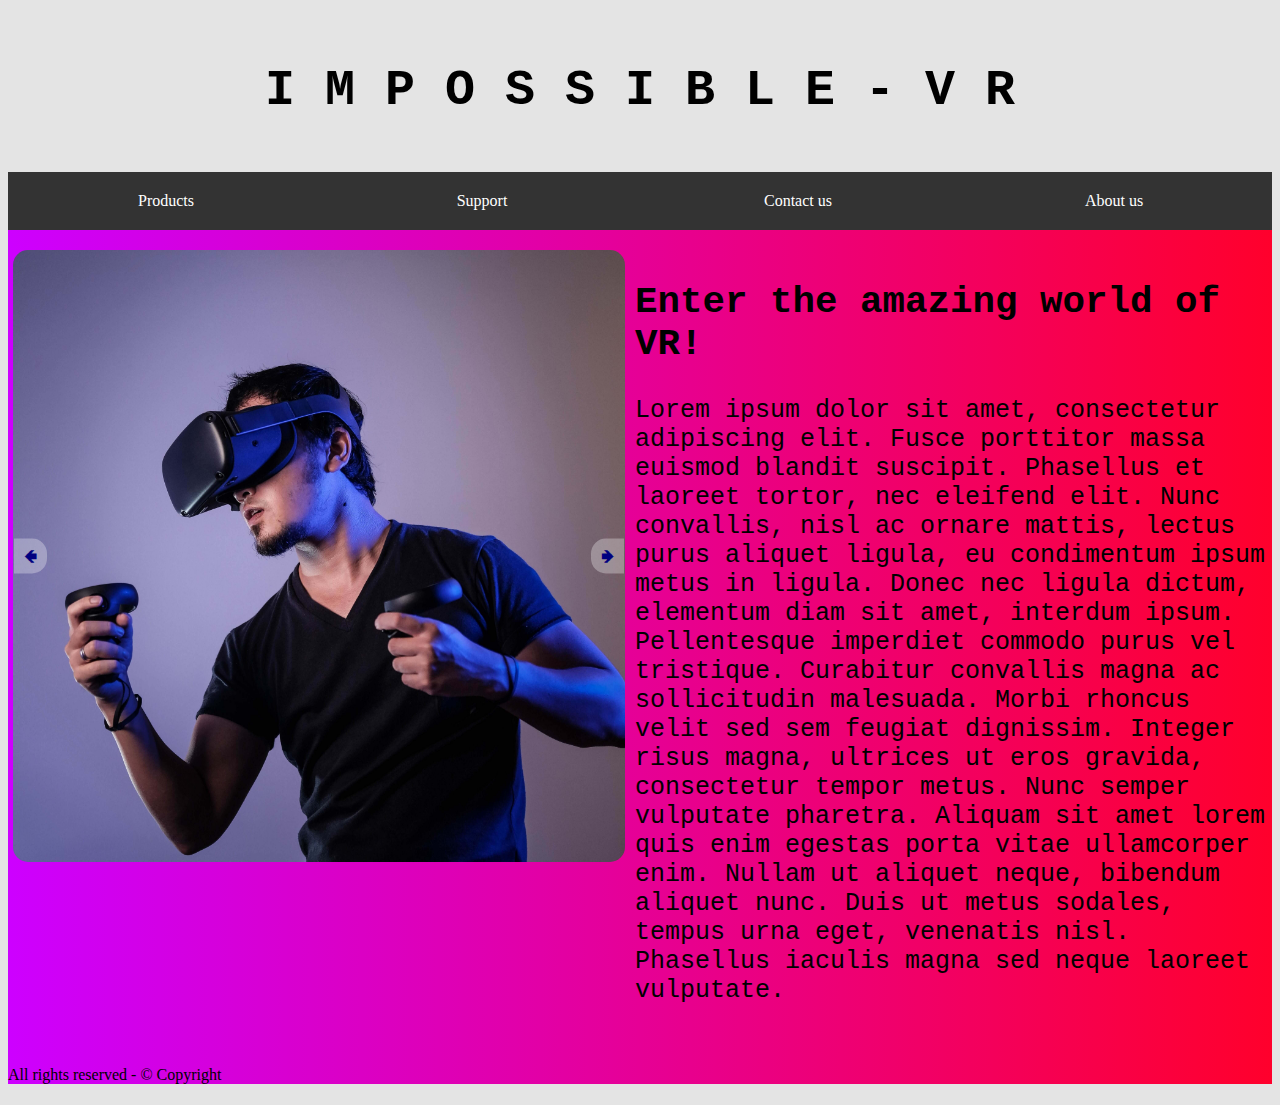
<file: index.html>
<!DOCTYPE html><html lang="en"><head><meta charset="UTF-8"><meta http-equiv="X-UA-Compatible" content="IE=edge"><meta name="viewport" content="width=device-width, initial-scale=1.0"><title>Webbutveckling Slutproject - IMPOSSIBLEVR</title><link href = "css/index.css" rel="stylesheet" type="text/css" /></head><body><div class="wrapper"> <header class="header"><div class="title"><h1><a href="index.html">I M P O S S I B L E - V R</a></h1></div> </header> <header class="mainmenu"><ul class="navbar"><li><a href="html/products.html">Products</a></li><li class="dropdown"> <a href="html/support.html" class="dropbtn">Support</a><div class="dropdown-content"> <a href="html/s/faq.html">FAQ</a> <a href="html/s/privacy.html">Privacy Policy</a></div></li><li class="dropdown"> <a href="html/contact.html" class="dropbtn">Contact us</a><div class="dropdown-content"> <a href="html/c/submit.html">Submit a ticket</a> <a href="html/c/social.html">Social media</a></div></li><li><a href="html/about.html">About us</a></li></ul> </header><div class="flexbox"><div class="flexbox-img"> <img alt="Picture number 1 of a VR user" class="mySlides" src="images/minh-pham-HI6gy-p-WBI-unsplash.jpg"> <img alt="Picture number 2 of a VR user" class="mySlides" src="images/christine-sandu-VU3Gmeks-LY-unsplash.jpg"> <img alt="Picture number 3 of a VR user" class="mySlides" src="images/martin-sanchez-JQ0YVavMKLo-unsplash.jpg"> <button class="slider-button display-left" onclick="changeImage(-1)">&#129152;</button> <button class="slider-button display-right" onclick="changeImage(1)">&#129154;</button></div><div class="flexbox-text"><h2>Enter the amazing world of VR!</h2><p> Lorem ipsum dolor sit amet, consectetur adipiscing elit. Fusce porttitor massa euismod blandit suscipit. Phasellus et laoreet tortor, nec eleifend elit. Nunc convallis, nisl ac ornare mattis, lectus purus aliquet ligula, eu condimentum ipsum metus in ligula. Donec nec ligula dictum, elementum diam sit amet, interdum ipsum. Pellentesque imperdiet commodo purus vel tristique. Curabitur convallis magna ac sollicitudin malesuada. Morbi rhoncus velit sed sem feugiat dignissim. Integer risus magna, ultrices ut eros gravida, consectetur tempor metus. Nunc semper vulputate pharetra. Aliquam sit amet lorem quis enim egestas porta vitae ullamcorper enim. Nullam ut aliquet neque, bibendum aliquet nunc. Duis ut metus sodales, tempus urna eget, venenatis nisl. Phasellus iaculis magna sed neque laoreet vulputate.</p></div></div> <footer class="footer"><p>All rights reserved - &#169; Copyright</p> </footer></div> <script src="javascript/slider.js"></script> </body></html>
</file>
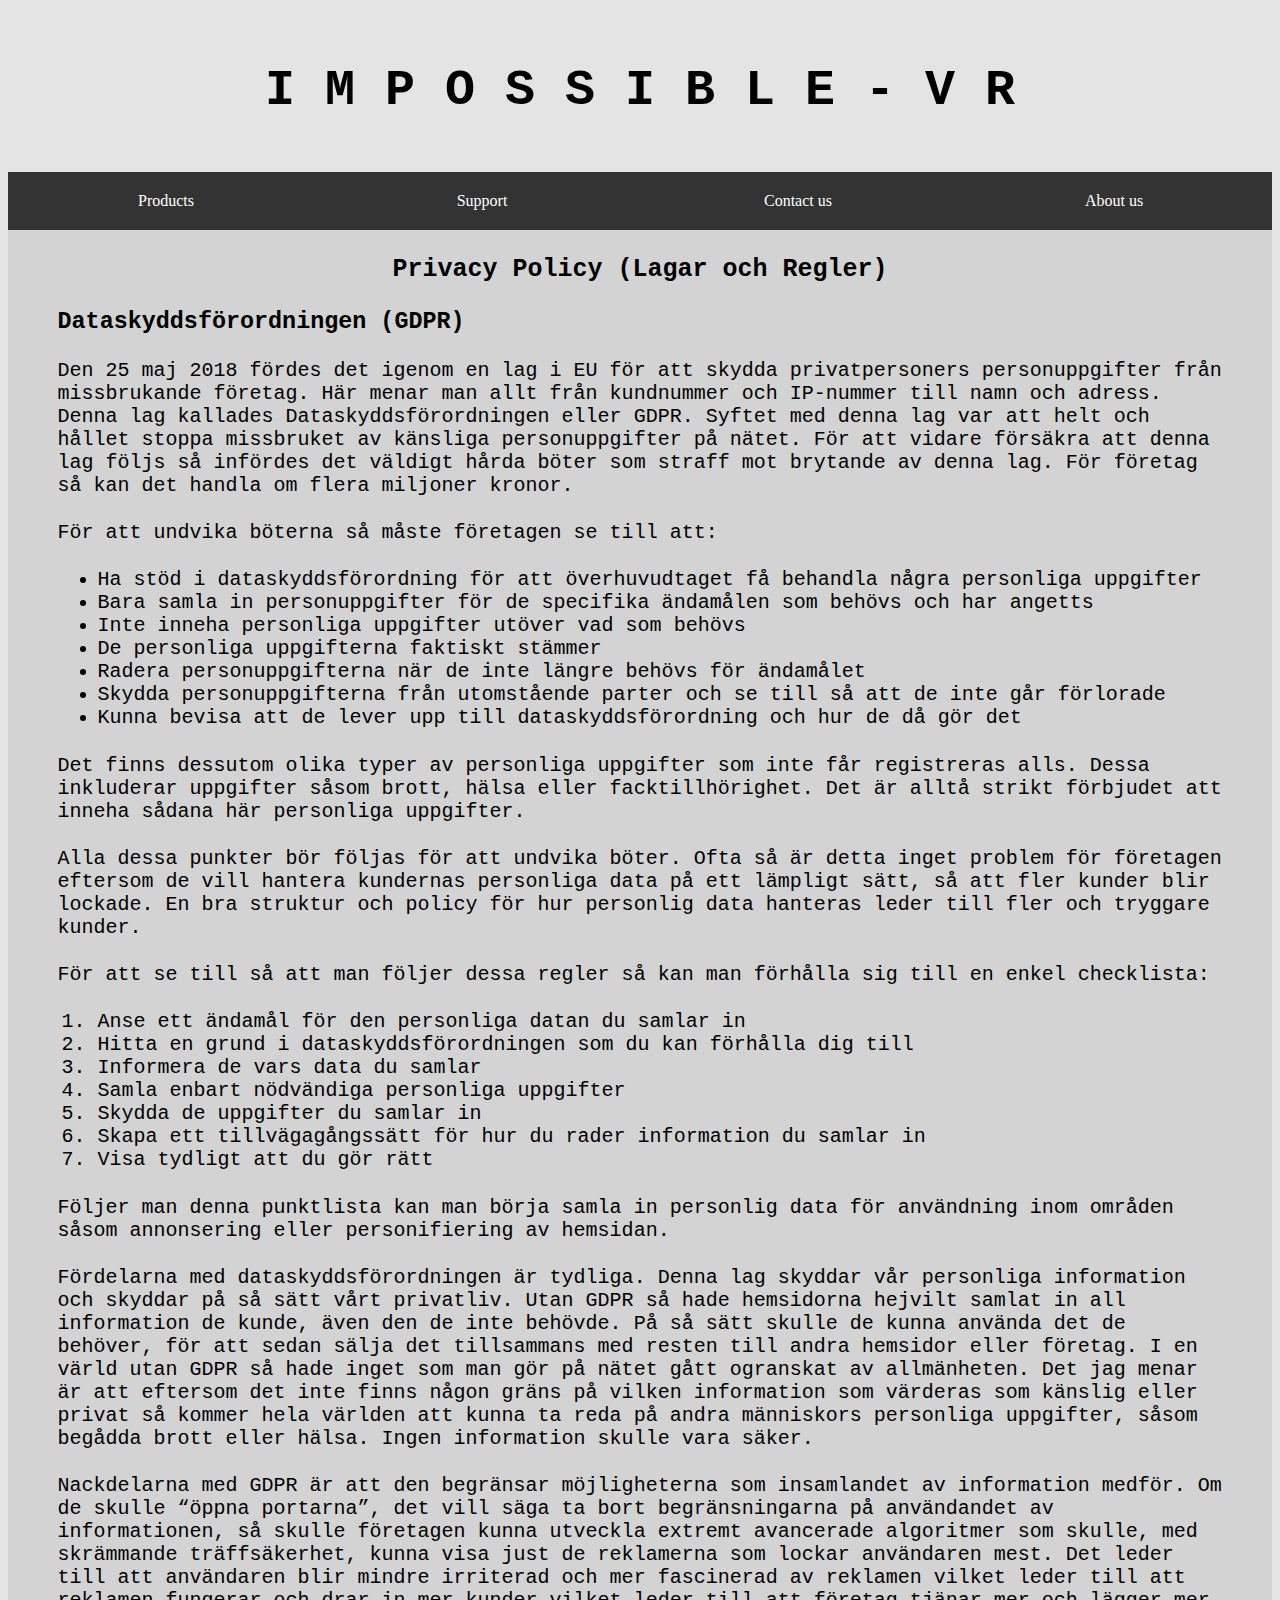
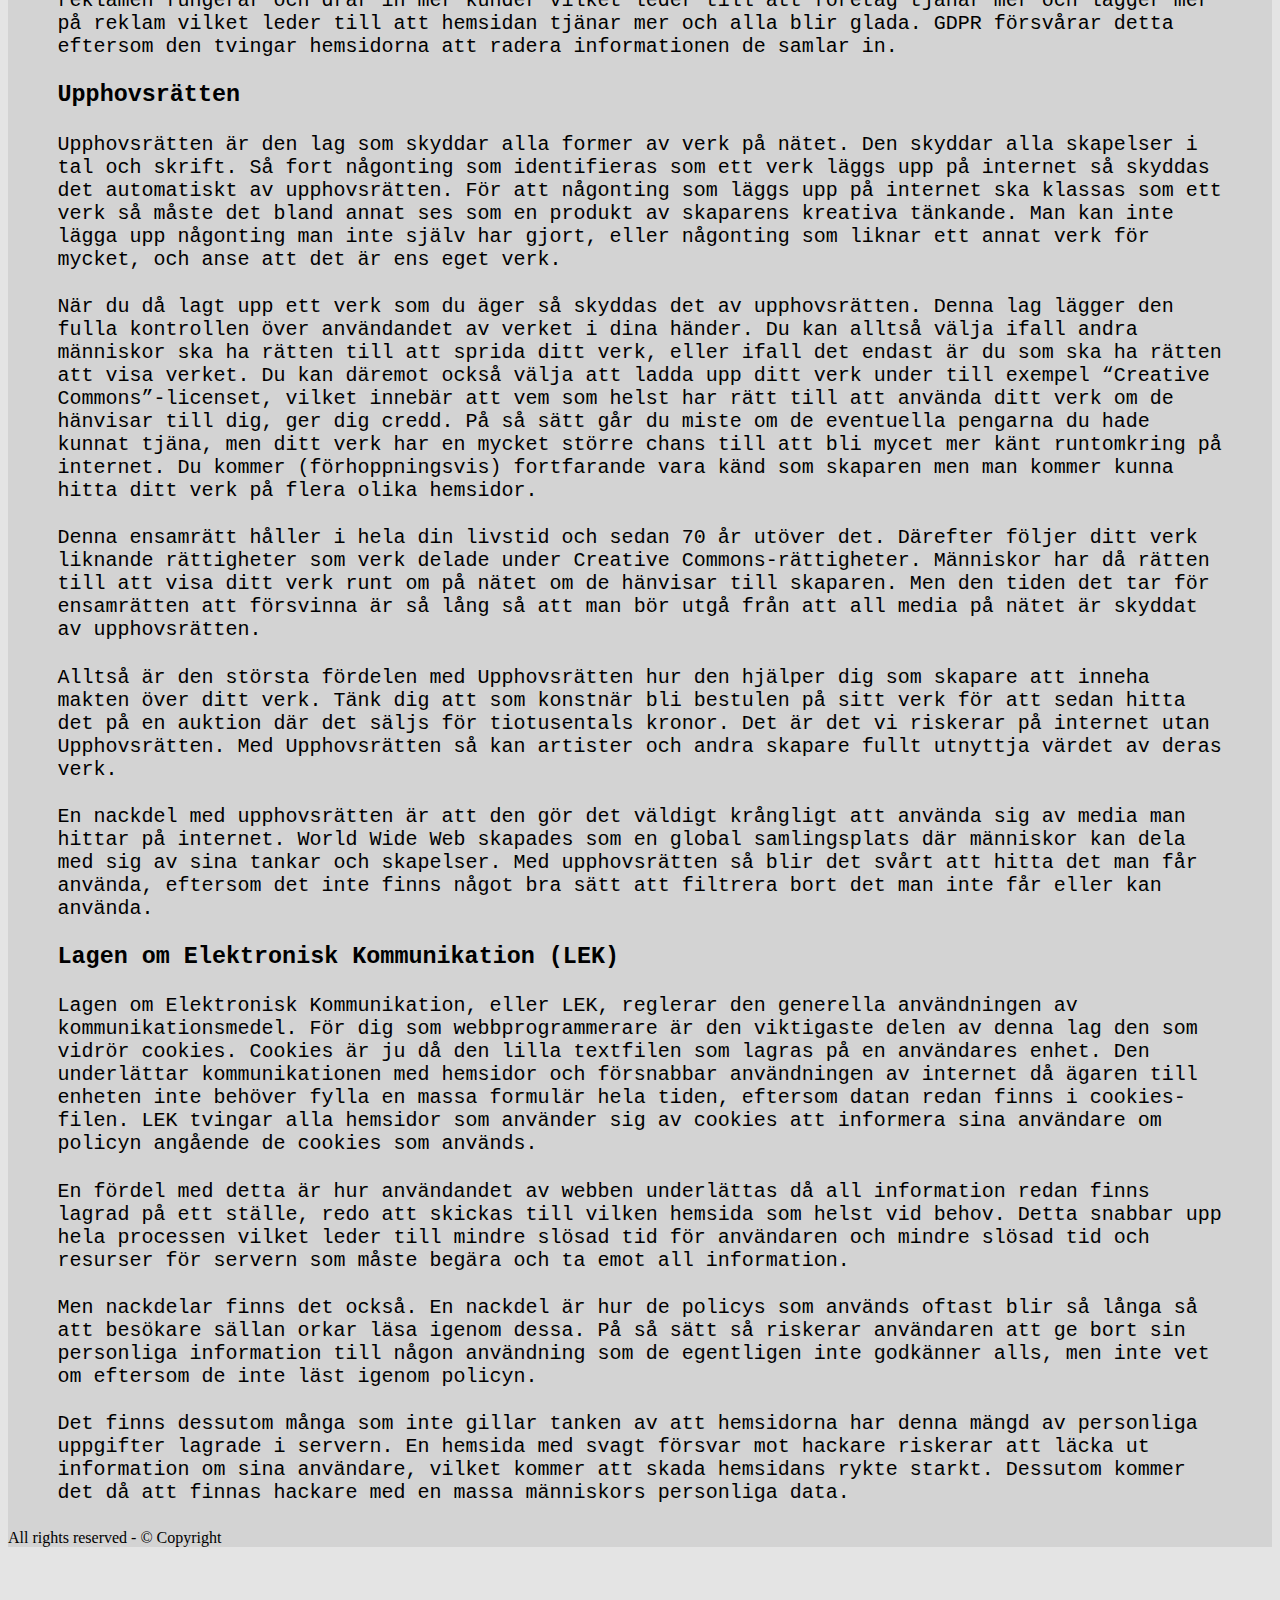
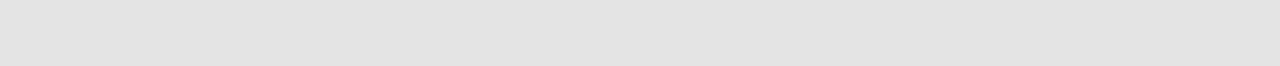
<file: privacy.html>
<!DOCTYPE html><html lang="en"><head><meta charset="UTF-8"><meta http-equiv="X-UA-Compatible" content="IE=edge"><meta name="viewport" content="width=device-width, initial-scale=1.0"><title>Webbutveckling Slutproject - IMPOSSIBLEVR</title><link href = "../../css/basic.css" rel="stylesheet" type="text/css" /></head><body><div class="wrapper"> <header class="header"><div class="title"><h1><a href="../../index.html">I M P O S S I B L E - V R</a></h1></div> </header> <header class="mainmenu"><ul class="navbar"><li><a href="../products.html">Products</a></li><li class="dropdown"> <a href="../support.html" class="dropbtn">Support</a><div class="dropdown-content"> <a href="faq.html">FAQ</a> <a href="privacy.html">Privacy Policy</a></div></li><li class="dropdown"> <a href="../contact.html" class="dropbtn">Contact us</a><div class="dropdown-content"> <a href="../c/submit.html">Submit a ticket</a> <a href="../c/social.html">Social media</a></div></li><li><a href="../about.html">About us</a></li></ul> </header><div class="privacy"><h2 class="privacy">Privacy Policy (Lagar och Regler)</h2><h3>Dataskyddsförordningen (GDPR)</h3><p class="privacy"> Den 25 maj 2018 fördes det igenom en lag i EU för att skydda privatpersoners personuppgifter från missbrukande företag. Här menar man allt från kundnummer och IP-nummer till namn och adress. Denna lag kallades Dataskyddsförordningen eller GDPR. Syftet med denna lag var att helt och hållet stoppa missbruket av känsliga personuppgifter på nätet. För att vidare försäkra att denna lag följs så infördes det väldigt hårda böter som straff mot brytande av denna lag. För företag så kan det handla om flera miljoner kronor.</p><p class="privacy"> För att undvika böterna så måste företagen se till att:</p><ul class="privacy"><li> Ha stöd i dataskyddsförordning för att överhuvudtaget få behandla några personliga uppgifter</li><li> Bara samla in personuppgifter för de specifika ändamålen som behövs och har angetts</li><li> Inte inneha personliga uppgifter utöver vad som behövs</li><li> De personliga uppgifterna faktiskt stämmer</li><li> Radera personuppgifterna när de inte längre behövs för ändamålet</li><li> Skydda personuppgifterna från utomstående parter och se till så att de inte går förlorade</li><li> Kunna bevisa att de lever upp till dataskyddsförordning och hur de då gör det</li></ul><p class="privacy"> Det finns dessutom olika typer av personliga uppgifter som inte får registreras alls. Dessa inkluderar uppgifter såsom brott, hälsa eller facktillhörighet. Det är alltå strikt förbjudet att inneha sådana här personliga uppgifter.</p><p class="privacy"> Alla dessa punkter bör följas för att undvika böter. Ofta så är detta inget problem för företagen eftersom de vill hantera kundernas personliga data på ett lämpligt sätt, så att fler kunder blir lockade. En bra struktur och policy för hur personlig data hanteras leder till fler och tryggare kunder.</p><p class="privacy"> För att se till så att man följer dessa regler så kan man förhålla sig till en enkel checklista:</p><ol><li> Anse ett ändamål för den personliga datan du samlar in</li><li> Hitta en grund i dataskyddsförordningen som du kan förhålla dig till</li><li> Informera de vars data du samlar</li><li> Samla enbart nödvändiga personliga uppgifter</li><li> Skydda de uppgifter du samlar in</li><li> Skapa ett tillvägagångssätt för hur du rader information du samlar in</li><li> Visa tydligt att du gör rätt</li></ol><p class="privacy"> Följer man denna punktlista kan man börja samla in personlig data för användning inom områden såsom annonsering eller personifiering av hemsidan.</p><p class="privacy"> Fördelarna med dataskyddsförordningen är tydliga. Denna lag skyddar vår personliga information och skyddar på så sätt vårt privatliv. Utan GDPR så hade hemsidorna hejvilt samlat in all information de kunde, även den de inte behövde. På så sätt skulle de kunna använda det de behöver, för att sedan sälja det tillsammans med resten till andra hemsidor eller företag. I en värld utan GDPR så hade inget som man gör på nätet gått ogranskat av allmänheten. Det jag menar är att eftersom det inte finns någon gräns på vilken information som värderas som känslig eller privat så kommer hela världen att kunna ta reda på andra människors personliga uppgifter, såsom begådda brott eller hälsa. Ingen information skulle vara säker.</p><p class="privacy"> Nackdelarna med GDPR är att den begränsar möjligheterna som insamlandet av information medför. Om de skulle “öppna portarna”, det vill säga ta bort begränsningarna på användandet av informationen, så skulle företagen kunna utveckla extremt avancerade algoritmer som skulle, med skrämmande träffsäkerhet, kunna visa just de reklamerna som lockar användaren mest. Det leder till att användaren blir mindre irriterad och mer fascinerad av reklamen vilket leder till att reklamen fungerar och drar in mer kunder vilket leder till att företag tjänar mer och lägger mer på reklam vilket leder till att hemsidan tjänar mer och alla blir glada. GDPR försvårar detta eftersom den tvingar hemsidorna att radera informationen de samlar in.</p><h3>Upphovsrätten</h3><p class="privacy"> Upphovsrätten är den lag som skyddar alla former av verk på nätet. Den skyddar alla skapelser i tal och skrift. Så fort någonting som identifieras som ett verk läggs upp på internet så skyddas det automatiskt av upphovsrätten. För att någonting som läggs upp på internet ska klassas som ett verk så måste det bland annat ses som en produkt av skaparens kreativa tänkande. Man kan inte lägga upp någonting man inte själv har gjort, eller någonting som liknar ett annat verk för mycket, och anse att det är ens eget verk.</p><p class="privacy"> När du då lagt upp ett verk som du äger så skyddas det av upphovsrätten. Denna lag lägger den fulla kontrollen över användandet av verket i dina händer. Du kan alltså välja ifall andra människor ska ha rätten till att sprida ditt verk, eller ifall det endast är du som ska ha rätten att visa verket. Du kan däremot också välja att ladda upp ditt verk under till exempel “Creative Commons”-licenset, vilket innebär att vem som helst har rätt till att använda ditt verk om de hänvisar till dig, ger dig credd. På så sätt går du miste om de eventuella pengarna du hade kunnat tjäna, men ditt verk har en mycket större chans till att bli mycet mer känt runtomkring på internet. Du kommer (förhoppningsvis) fortfarande vara känd som skaparen men man kommer kunna hitta ditt verk på flera olika hemsidor.</p><p class="privacy"> Denna ensamrätt håller i hela din livstid och sedan 70 år utöver det. Därefter följer ditt verk liknande rättigheter som verk delade under Creative Commons-rättigheter. Människor har då rätten till att visa ditt verk runt om på nätet om de hänvisar till skaparen. Men den tiden det tar för ensamrätten att försvinna är så lång så att man bör utgå från att all media på nätet är skyddat av upphovsrätten.</p><p class="privacy"> Alltså är den största fördelen med Upphovsrätten hur den hjälper dig som skapare att inneha makten över ditt verk. Tänk dig att som konstnär bli bestulen på sitt verk för att sedan hitta det på en auktion där det säljs för tiotusentals kronor. Det är det vi riskerar på internet utan Upphovsrätten. Med Upphovsrätten så kan artister och andra skapare fullt utnyttja värdet av deras verk.</p><p class="privacy"> En nackdel med upphovsrätten är att den gör det väldigt krångligt att använda sig av media man hittar på internet. World Wide Web skapades som en global samlingsplats där människor kan dela med sig av sina tankar och skapelser. Med upphovsrätten så blir det svårt att hitta det man får använda, eftersom det inte finns något bra sätt att filtrera bort det man inte får eller kan använda.</p><h3>Lagen om Elektronisk Kommunikation (LEK)</h3><p class="privacy"> Lagen om Elektronisk Kommunikation, eller LEK, reglerar den generella användningen av kommunikationsmedel. För dig som webbprogrammerare är den viktigaste delen av denna lag den som vidrör cookies. Cookies är ju då den lilla textfilen som lagras på en användares enhet. Den underlättar kommunikationen med hemsidor och försnabbar användningen av internet då ägaren till enheten inte behöver fylla en massa formulär hela tiden, eftersom datan redan finns i cookies-filen. LEK tvingar alla hemsidor som använder sig av cookies att informera sina användare om policyn angående de cookies som används.</p><p class="privacy"> En fördel med detta är hur användandet av webben underlättas då all information redan finns lagrad på ett ställe, redo att skickas till vilken hemsida som helst vid behov. Detta snabbar upp hela processen vilket leder till mindre slösad tid för användaren och mindre slösad tid och resurser för servern som måste begära och ta emot all information.</p><p class="privacy"> Men nackdelar finns det också. En nackdel är hur de policys som används oftast blir så långa så att besökare sällan orkar läsa igenom dessa. På så sätt så riskerar användaren att ge bort sin personliga information till någon användning som de egentligen inte godkänner alls, men inte vet om eftersom de inte läst igenom policyn.</p><p class="privacy"> Det finns dessutom många som inte gillar tanken av att hemsidorna har denna mängd av personliga uppgifter lagrade i servern. En hemsida med svagt försvar mot hackare riskerar att läcka ut information om sina användare, vilket kommer att skada hemsidans rykte starkt. Dessutom kommer det då att finnas hackare med en massa människors personliga data.</p></div> <footer class="footer"><p>All rights reserved - &#169; Copyright</p> </footer></div></body></html>
</file>
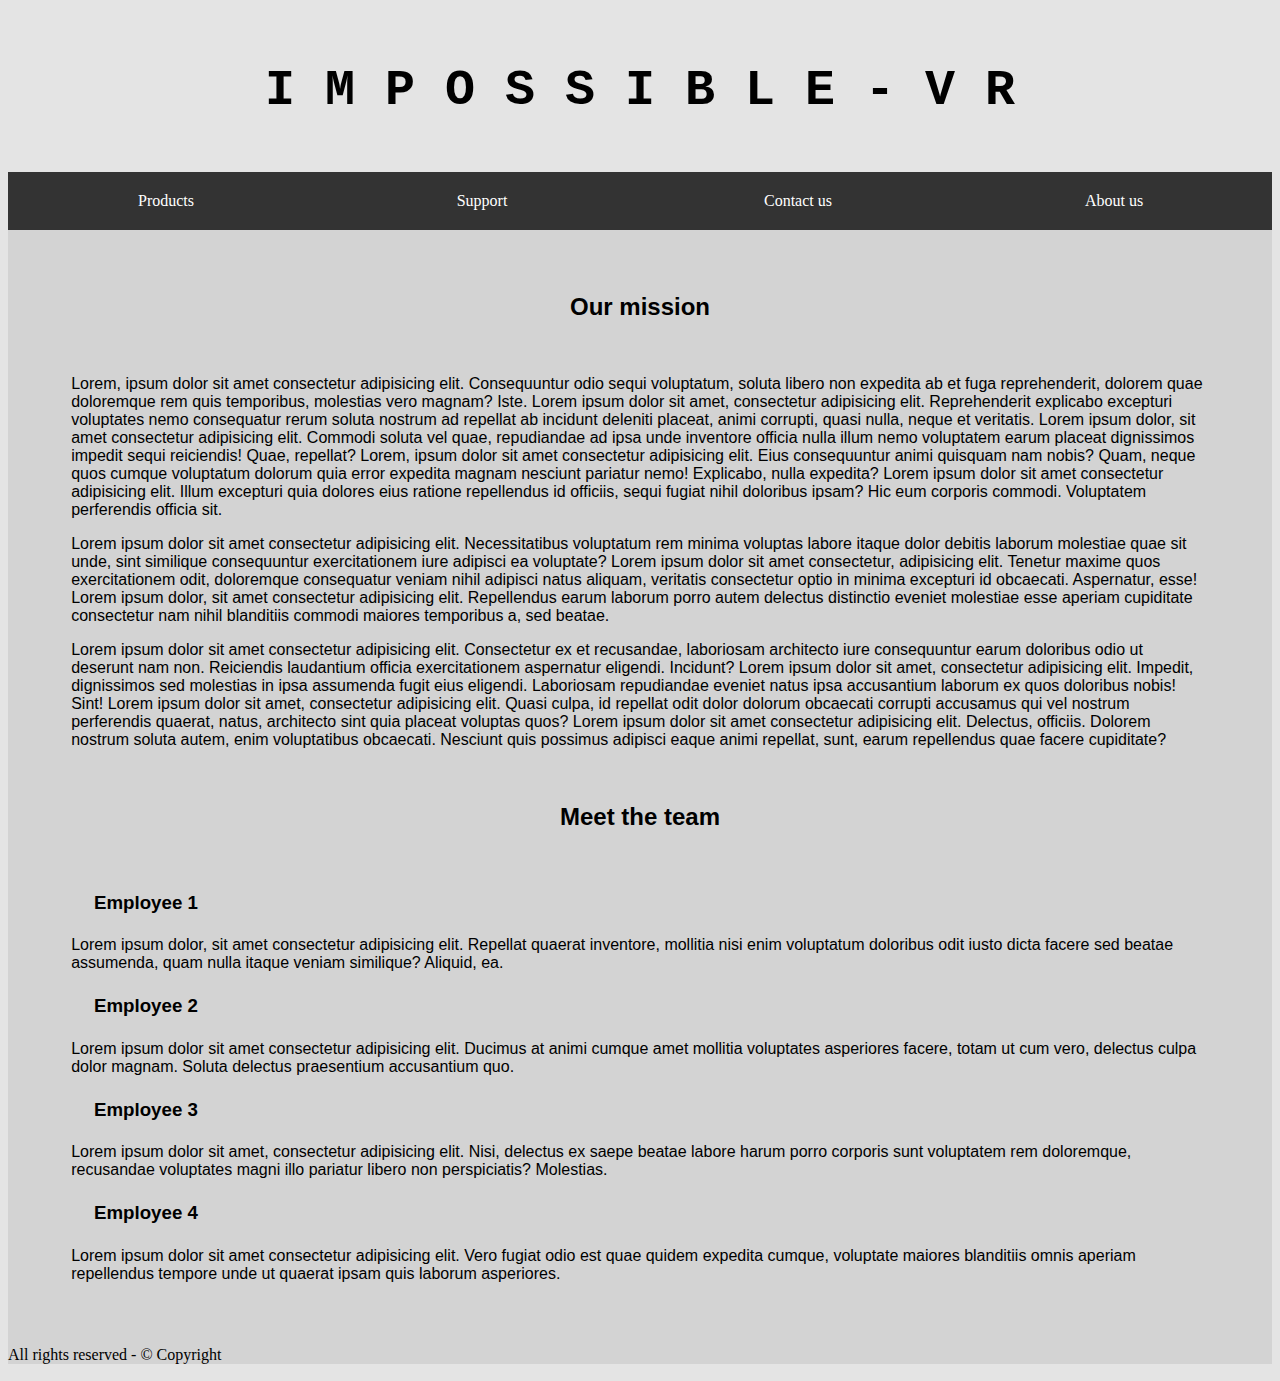
<file: html/about.html>
<!DOCTYPE html> <html lang="en"> <head> <meta charset="UTF-8"> <meta http-equiv="X-UA-Compatible" content="IE=edge"> <meta name="viewport" content="width=device-width, initial-scale=1.0"> <title>Webbutveckling Slutproject - IMPOSSIBLEVR</title> <link href="../css/basic.css" rel="stylesheet" type="text/css"/> </head> <body> <div class="wrapper"> <header class="header"> <div class="title"> <h1><a href="../index.html">I M P O S S I B L E - V R</a></h1> </div></header> <header class="mainmenu"> <ul class="navbar"> <li><a href="products.html">Products</a></li><li class="dropdown"> <a href="support.html" class="dropbtn">Support</a> <div class="dropdown-content"> <a href="s/faq.html">FAQ</a> <a href="s/privacy.html">Privacy Policy</a> </div></li><li class="dropdown"> <a href="contact.html" class="dropbtn">Contact us</a> <div class="dropdown-content"> <a href="c/submit.html">Submit a ticket</a> <a href="c/social.html">Social media</a> </div></li><li><a href="about.html">About us</a></li></ul> </header> <div class="about"> <h2>Our mission</h2> <br><p> Lorem, ipsum dolor sit amet consectetur adipisicing elit. Consequuntur odio sequi voluptatum, soluta libero non expedita ab et fuga reprehenderit, dolorem quae doloremque rem quis temporibus, molestias vero magnam? Iste. Lorem ipsum dolor sit amet, consectetur adipisicing elit. Reprehenderit explicabo excepturi voluptates nemo consequatur rerum soluta nostrum ad repellat ab incidunt deleniti placeat, animi corrupti, quasi nulla, neque et veritatis. Lorem ipsum dolor, sit amet consectetur adipisicing elit. Commodi soluta vel quae, repudiandae ad ipsa unde inventore officia nulla illum nemo voluptatem earum placeat dignissimos impedit sequi reiciendis! Quae, repellat? Lorem, ipsum dolor sit amet consectetur adipisicing elit. Eius consequuntur animi quisquam nam nobis? Quam, neque quos cumque voluptatum dolorum quia error expedita magnam nesciunt pariatur nemo! Explicabo, nulla expedita? Lorem ipsum dolor sit amet consectetur adipisicing elit. Illum excepturi quia dolores eius ratione repellendus id officiis, sequi fugiat nihil doloribus ipsam? Hic eum corporis commodi. Voluptatem perferendis officia sit. </p><p> Lorem ipsum dolor sit amet consectetur adipisicing elit. Necessitatibus voluptatum rem minima voluptas labore itaque dolor debitis laborum molestiae quae sit unde, sint similique consequuntur exercitationem iure adipisci ea voluptate? Lorem ipsum dolor sit amet consectetur, adipisicing elit. Tenetur maxime quos exercitationem odit, doloremque consequatur veniam nihil adipisci natus aliquam, veritatis consectetur optio in minima excepturi id obcaecati. Aspernatur, esse! Lorem ipsum dolor, sit amet consectetur adipisicing elit. Repellendus earum laborum porro autem delectus distinctio eveniet molestiae esse aperiam cupiditate consectetur nam nihil blanditiis commodi maiores temporibus a, sed beatae. </p><p> Lorem ipsum dolor sit amet consectetur adipisicing elit. Consectetur ex et recusandae, laboriosam architecto iure consequuntur earum doloribus odio ut deserunt nam non. Reiciendis laudantium officia exercitationem aspernatur eligendi. Incidunt? Lorem ipsum dolor sit amet, consectetur adipisicing elit. Impedit, dignissimos sed molestias in ipsa assumenda fugit eius eligendi. Laboriosam repudiandae eveniet natus ipsa accusantium laborum ex quos doloribus nobis! Sint! Lorem ipsum dolor sit amet, consectetur adipisicing elit. Quasi culpa, id repellat odit dolor dolorum obcaecati corrupti accusamus qui vel nostrum perferendis quaerat, natus, architecto sint quia placeat voluptas quos? Lorem ipsum dolor sit amet consectetur adipisicing elit. Delectus, officiis. Dolorem nostrum soluta autem, enim voluptatibus obcaecati. Nesciunt quis possimus adipisci eaque animi repellat, sunt, earum repellendus quae facere cupiditate? </p><br><h2>Meet the team</h2> <br><h3>Employee 1</h3> <p> Lorem ipsum dolor, sit amet consectetur adipisicing elit. Repellat quaerat inventore, mollitia nisi enim voluptatum doloribus odit iusto dicta facere sed beatae assumenda, quam nulla itaque veniam similique? Aliquid, ea. </p><h3>Employee 2</h3> <p> Lorem ipsum dolor sit amet consectetur adipisicing elit. Ducimus at animi cumque amet mollitia voluptates asperiores facere, totam ut cum vero, delectus culpa dolor magnam. Soluta delectus praesentium accusantium quo. </p><h3>Employee 3</h3> <p> Lorem ipsum dolor sit amet, consectetur adipisicing elit. Nisi, delectus ex saepe beatae labore harum porro corporis sunt voluptatem rem doloremque, recusandae voluptates magni illo pariatur libero non perspiciatis? Molestias. </p><h3>Employee 4</h3> <p> Lorem ipsum dolor sit amet consectetur adipisicing elit. Vero fugiat odio est quae quidem expedita cumque, voluptate maiores blanditiis omnis aperiam repellendus tempore unde ut quaerat ipsam quis laborum asperiores. </p></div><footer class="footer"> <p>All rights reserved - &#169; Copyright</p></footer> </div></body> </html>
</file>
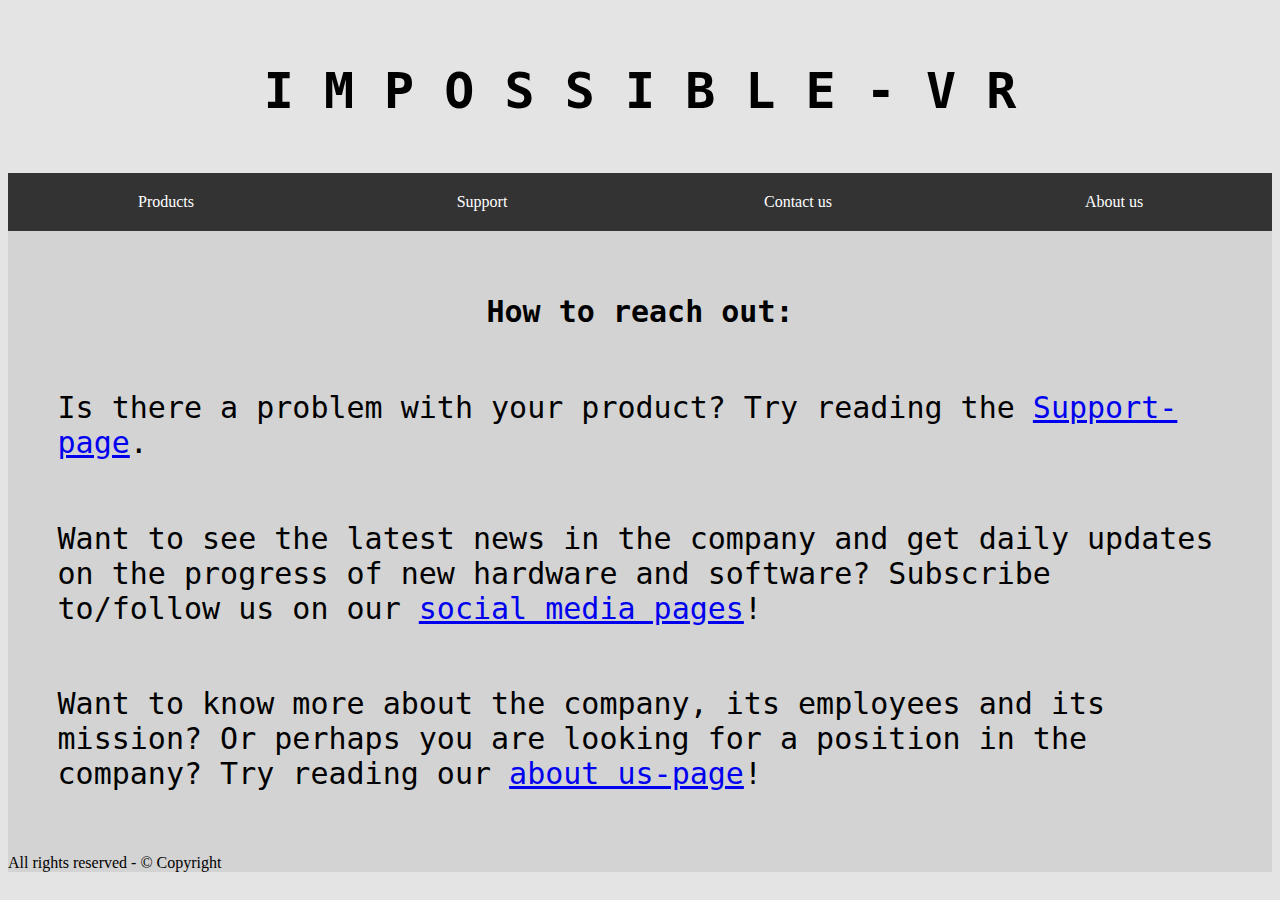
<file: html/contact.html>
<!DOCTYPE html> <html lang="en"> <head> <meta charset="UTF-8"> <meta http-equiv="X-UA-Compatible" content="IE=edge"> <meta name="viewport" content="width=device-width, initial-scale=1.0"> <title>Webbutveckling Slutproject - IMPOSSIBLEVR</title> <link href="../css/basic.css" rel="stylesheet" type="text/css"/> </head> <body> <div class="wrapper"> <header class="header"> <div class="title"> <h1><a href="../index.html">I M P O S S I B L E - V R</a></h1> </div></header> <header class="mainmenu"> <ul class="navbar"> <li><a href="products.html">Products</a></li><li class="dropdown"> <a href="support.html" class="dropbtn">Support</a> <div class="dropdown-content"> <a href="s/faq.html">FAQ</a> <a href="s/privacy.html">Privacy Policy</a> </div></li><li class="dropdown"> <a href="contact.html" class="dropbtn">Contact us</a> <div class="dropdown-content"> <a href="c/submit.html">Submit a ticket</a> <a href="c/social.html">Social media</a> </div></li><li><a href="about.html">About us</a></li></ul> </header> <div class="contact"> <h2 class="contact">How to reach out:</h2> <p class="contact">Is there a problem with your product? Try reading the <a href="support.html">Support-page</a>.</p><p class="contact">Want to see the latest news in the company and get daily updates on the progress of new hardware and software? Subscribe to/follow us on our <a href="c/social.html">social media pages</a>!</p><p class="contact">Want to know more about the company, its employees and its mission? Or perhaps you are looking for a position in the company? Try reading our <a href="about.html">about us-page</a>!</p></div><footer class="footer"> <p>All rights reserved - &#169; Copyright</p></footer> </div></body> </html>
</file>
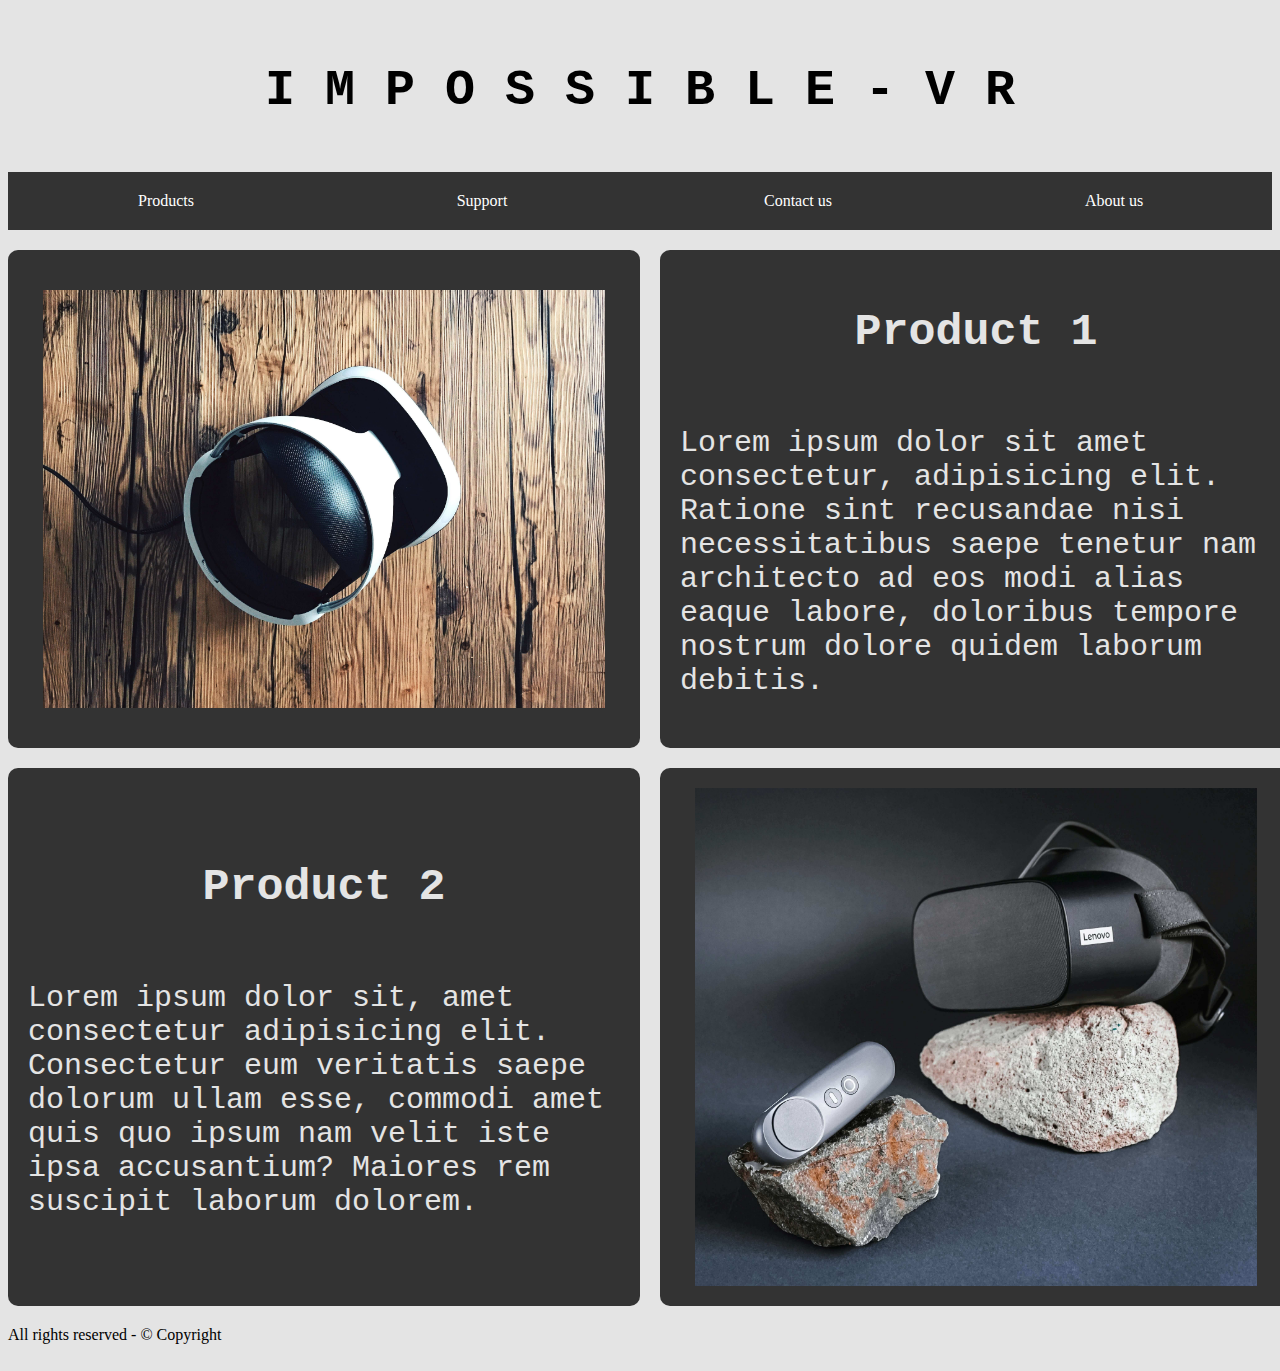
<file: html/products.html>
<!DOCTYPE html> <html lang="en"> <head> <meta charset="UTF-8"> <meta http-equiv="X-UA-Compatible" content="IE=edge"> <meta name="viewport" content="width=device-width, initial-scale=1.0"> <title>Webbutveckling Slutproject - IMPOSSIBLEVR</title> <link href="../css/products.css" rel="stylesheet" type="text/css"/> </head> <body> <div class="wrapper"> <header class="header"> <div class="title"> <h1><a href="../index.html">I M P O S S I B L E - V R</a></h1> </div></header> <header class="mainmenu"> <ul class="navbar"> <li><a href="products.html">Products</a></li><li class="dropdown"> <a href="support.html" class="dropbtn">Support</a> <div class="dropdown-content"> <a href="s/faq.html">FAQ</a> <a href="s/privacy.html">Privacy Policy</a> </div></li><li class="dropdown"> <a href="contact.html" class="dropbtn">Contact us</a> <div class="dropdown-content"> <a href="c/submit.html">Submit a ticket</a> <a href="c/social.html">Social media</a> </div></li><li><a href="about.html">About us</a></li></ul> </header> <div class="container"> <div class="item item-img"> <img src="../images/jens-kreuter-6jopm1Wj61E-unsplash.jpg"> </div><div class="item item-text"> <h2>Product 1</h2> <p>Lorem ipsum dolor sit amet consectetur, adipisicing elit. Ratione sint recusandae nisi necessitatibus saepe tenetur nam architecto ad eos modi alias eaque labore, doloribus tempore nostrum dolore quidem laborum debitis.</p></div><div class="item item-text"> <h2>Product 2</h2> <p>Lorem ipsum dolor sit, amet consectetur adipisicing elit. Consectetur eum veritatis saepe dolorum ullam esse, commodi amet quis quo ipsum nam velit iste ipsa accusantium? Maiores rem suscipit laborum dolorem.</p></div><div class="item item-img"> <img src="../images/lenovo-fDaTyC1SfxA-unsplash.jpg"> </div></div><footer class="footer"> <p>All rights reserved - &#169; Copyright</p></footer> </div></body> </html>
</file>
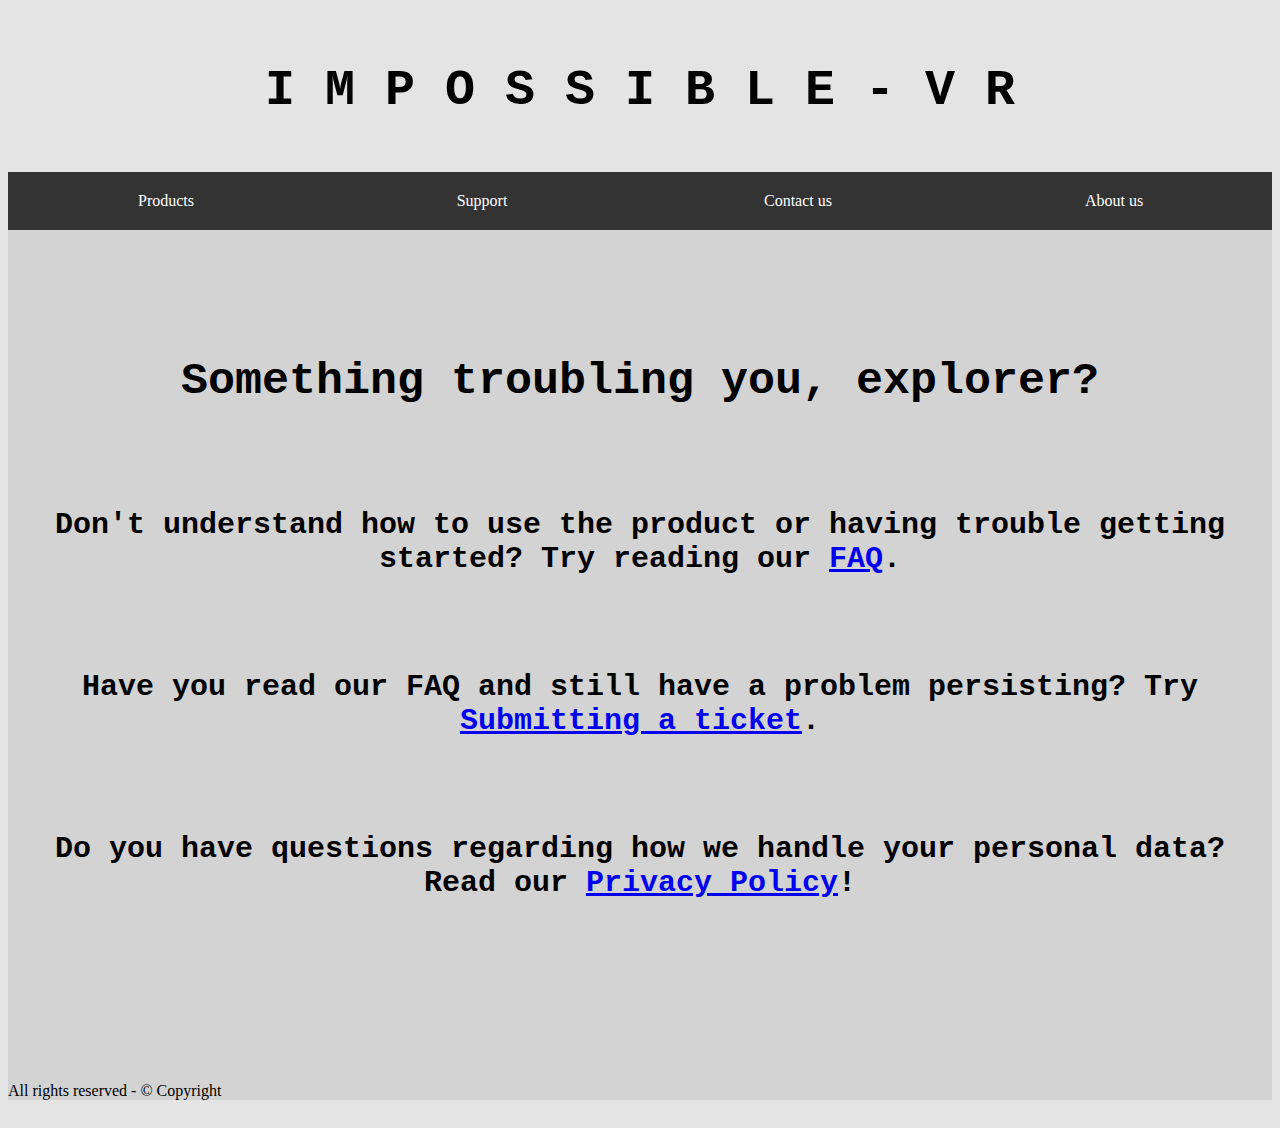
<file: html/support.html>
<!DOCTYPE html> <html lang="en"> <head> <meta charset="UTF-8"> <meta http-equiv="X-UA-Compatible" content="IE=edge"> <meta name="viewport" content="width=device-width, initial-scale=1.0"> <title>Webbutveckling Slutproject - IMPOSSIBLEVR</title> <link href="../css/basic.css" rel="stylesheet" type="text/css"/> </head> <body> <div class="wrapper"> <header class="header"> <div class="title"> <h1><a href="../index.html">I M P O S S I B L E - V R</a></h1> </div></header> <header class="mainmenu"> <ul class="navbar"> <li><a href="products.html">Products</a></li><li class="dropdown"> <a href="support.html" class="dropbtn">Support</a> <div class="dropdown-content"> <a href="s/faq.html">FAQ</a> <a href="s/privacy.html">Privacy Policy</a> </div></li><li class="dropdown"> <a href="contact.html" class="dropbtn">Contact us</a> <div class="dropdown-content"> <a href="c/submit.html">Submit a ticket</a> <a href="c/social.html">Social media</a> </div></li><li><a href="about.html">About us</a></li></ul> </header> <div class="support"> <h2>Something troubling you, explorer?</h2> <br><p> Don't understand how to use the product or having trouble getting started? Try reading our <a href="s/faq.html">FAQ</a>. </p><br><p> Have you read our FAQ and still have a problem persisting? Try <a href="c/submit.html">Submitting a ticket</a>. </p><br><p> Do you have questions regarding how we handle your personal data? Read our <a href="s/privacy.html">Privacy Policy</a>! </p></div><footer class="footer"> <p>All rights reserved - &#169; Copyright</p></footer> </div></body> </html>
</file>
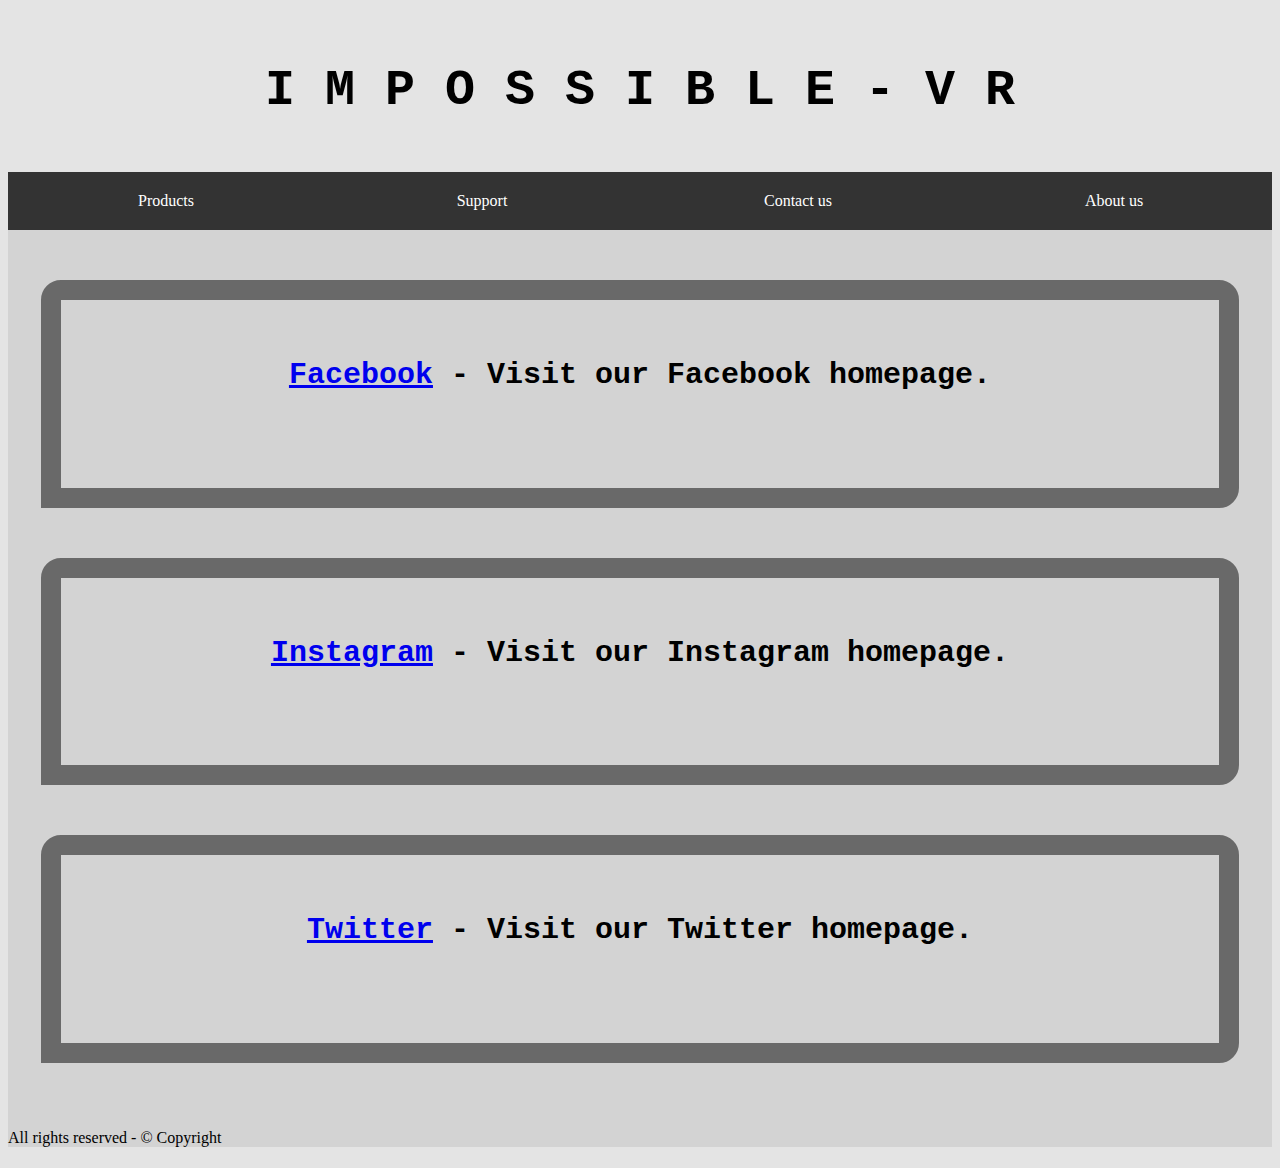
<file: html/c/social.html>
<!DOCTYPE html> <html lang="en"> <head> <meta charset="UTF-8"> <meta http-equiv="X-UA-Compatible" content="IE=edge"> <meta name="viewport" content="width=device-width, initial-scale=1.0"> <title>Webbutveckling Slutproject - IMPOSSIBLEVR</title> <link href="../../css/social.css" rel="stylesheet" type="text/css"/> </head> <body> <div class="wrapper"> <header class="header"> <div class="title"> <h1><a href="../../index.html">I M P O S S I B L E - V R</a></h1> </div></header> <header class="mainmenu"> <ul class="navbar"> <li><a href="../products.html">Products</a></li><li class="dropdown"> <a href="../support.html" class="dropbtn">Support</a> <div class="dropdown-content"> <a href="../s/faq.html">FAQ</a> <a href="../s/privacy.html">Privacy Policy</a> </div></li><li class="dropdown"> <a href="../contact.html" class="dropbtn">Contact us</a> <div class="dropdown-content"> <a href="submit.html">Submit a ticket</a> <a href="social.html">Social media</a> </div></li><li><a href="../about.html">About us</a></li></ul> </header> <div class="container"> <table> <tr> <td><p class="tableitem"><a href="facebook.com">Facebook</a> - Visit our Facebook homepage.</p></td></tr><tr> <td><p class="tableitem"><a href="instagram.com">Instagram</a> - Visit our Instagram homepage.</p></td></tr><tr> <td><p class="tableitem"><a href="twitter.com">Twitter</a> - Visit our Twitter homepage.</p></td></tr></table> </div><footer class="footer"> <p>All rights reserved - &#169; Copyright</p></footer> </div></body></html>
</file>
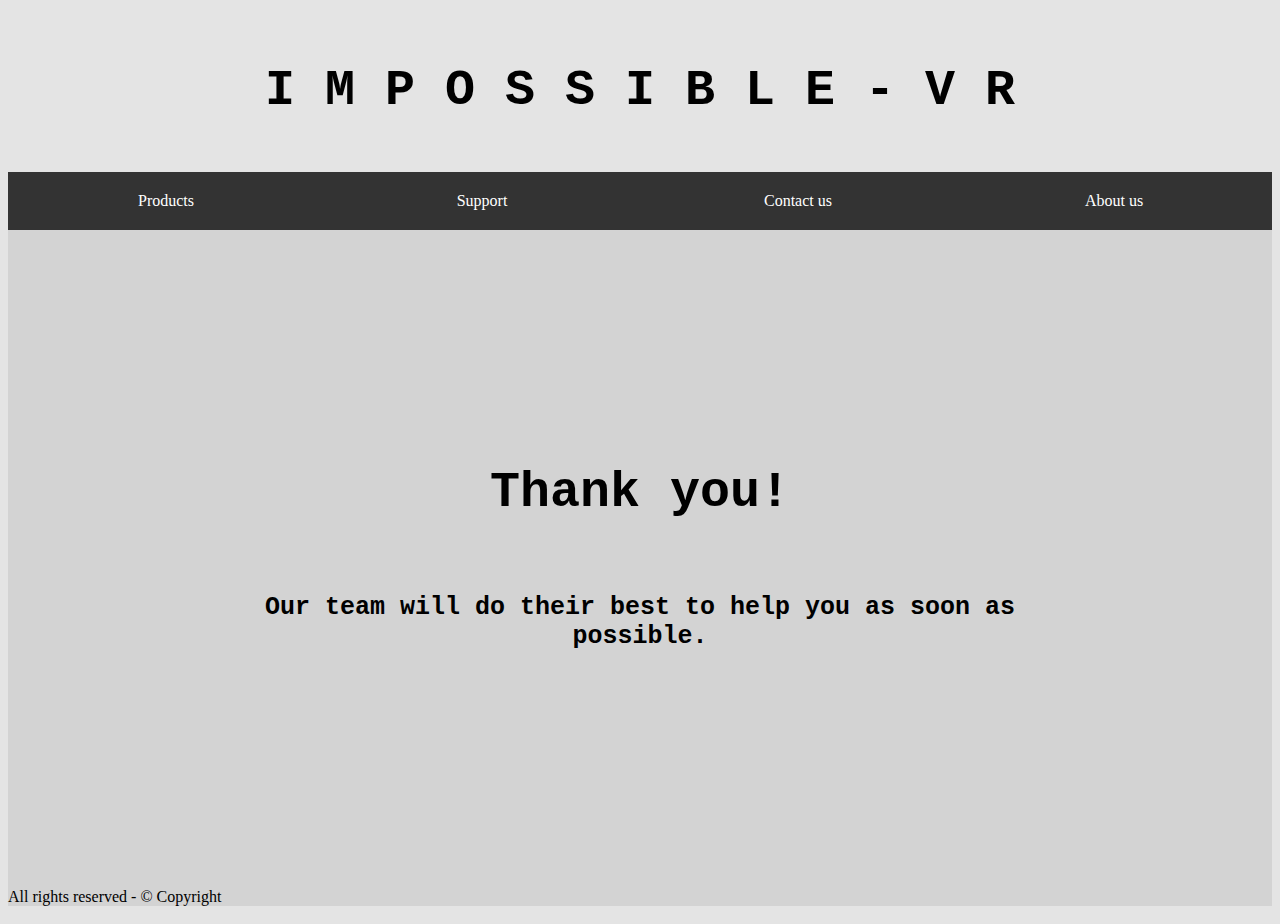
<file: html/c/submit-done.html>
<!DOCTYPE html> <html lang="en"> <head> <meta charset="UTF-8"> <meta http-equiv="X-UA-Compatible" content="IE=edge"> <meta name="viewport" content="width=device-width, initial-scale=1.0"> <title>Webbutveckling Slutproject - IMPOSSIBLEVR</title> <link href="../../css/submit.css" rel="stylesheet" type="text/css"/> </head> <body> <div class="wrapper"> <header class="header"> <div class="title"> <h1><a href="../../index.html">I M P O S S I B L E - V R</a></h1> </div></header> <header class="mainmenu"> <ul class="navbar"> <li><a href="../products.html">Products</a></li><li class="dropdown"> <a href="../support.html" class="dropbtn">Support</a> <div class="dropdown-content"> <a href="../s/faq.html">FAQ</a> <a href="../s/privacy.html">Privacy Policy</a> </div></li><li class="dropdown"> <a href="../contact.html" class="dropbtn">Contact us</a> <div class="dropdown-content"> <a href="submit.html">Submit a ticket</a> <a href="social.html">Social media</a> </div></li><li><a href="../about.html">About us</a></li></ul> </header> <div class="submit-done"> <h1 class="done1">Thank you!</h1> <br><h2 class="done2">Our team will do their best to help you as soon as possible.</h2> </div><footer class="footer"> <p>All rights reserved - &#169; Copyright</p></footer> </div></body> </html>
</file>
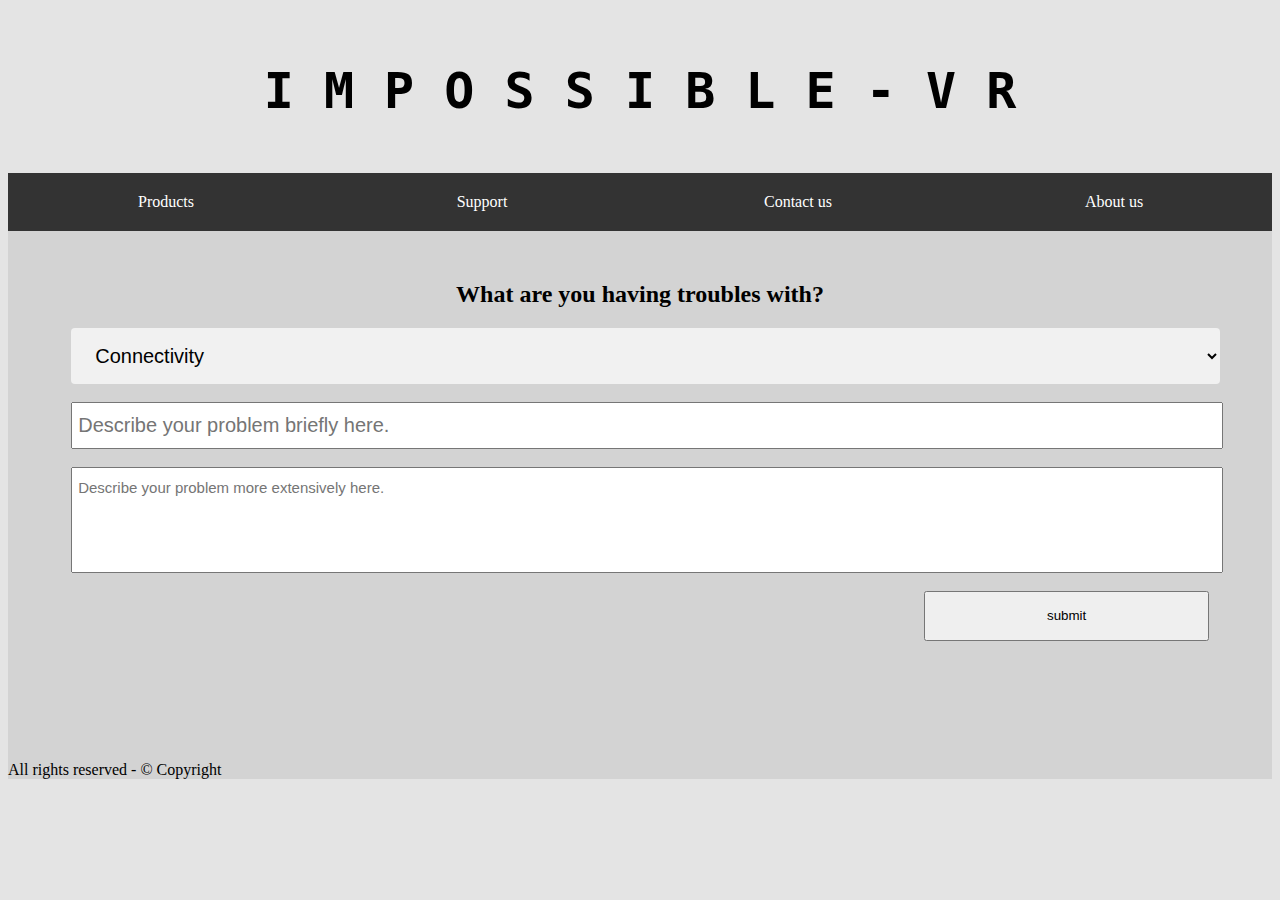
<file: html/c/submit.html>
<!DOCTYPE html> <html lang="en"> <head> <meta charset="UTF-8"> <meta http-equiv="X-UA-Compatible" content="IE=edge"> <meta name="viewport" content="width=device-width, initial-scale=1.0"> <title>Webbutveckling Slutproject - IMPOSSIBLEVR</title> <link href="../../css/submit.css" rel="stylesheet" type="text/css"/> </head> <body> <div class="wrapper"> <header class="header"> <div class="title"> <h1><a href="../../index.html">I M P O S S I B L E - V R</a></h1> </div></header> <header class="mainmenu"> <ul class="navbar"> <li><a href="../products.html">Products</a></li><li class="dropdown"> <a href="../support.html" class="dropbtn">Support</a> <div class="dropdown-content"> <a href="../s/faq.html">FAQ</a> <a href="../s/privacy.html">Privacy Policy</a> </div></li><li class="dropdown"> <a href="../contact.html" class="dropbtn">Contact us</a> <div class="dropdown-content"> <a href="submit.html">Submit a ticket</a> <a href="social.html">Social media</a> </div></li><li><a href="../about.html">About us</a></li></ul> </header> <div class="form"> <h2>What are you having troubles with?</h2> <div class="flextype"> <select name="problem-type" id="problem-type"> <option value="con">Connectivity</option> <option value="app">The Application</option> <option value="pro">The Product itself</option> <option value="misc">Other</option> </select> </div><br><div class="flexbrief"> <form> <input class="input brief" type="text" placeholder="Describe your problem briefly here."> </form> </div><br><div class="flexext"> <form> <input class="input ext" type="text" placeholder="Describe your problem more extensively here."> </form> </div><br><div class="flexsub"> <form action="submit-done.html"> <input type="submit" value="submit"> </form> </div></div><footer class="footer"> <p>All rights reserved - &#169; Copyright</p></footer> </div></body> </html>
</file>
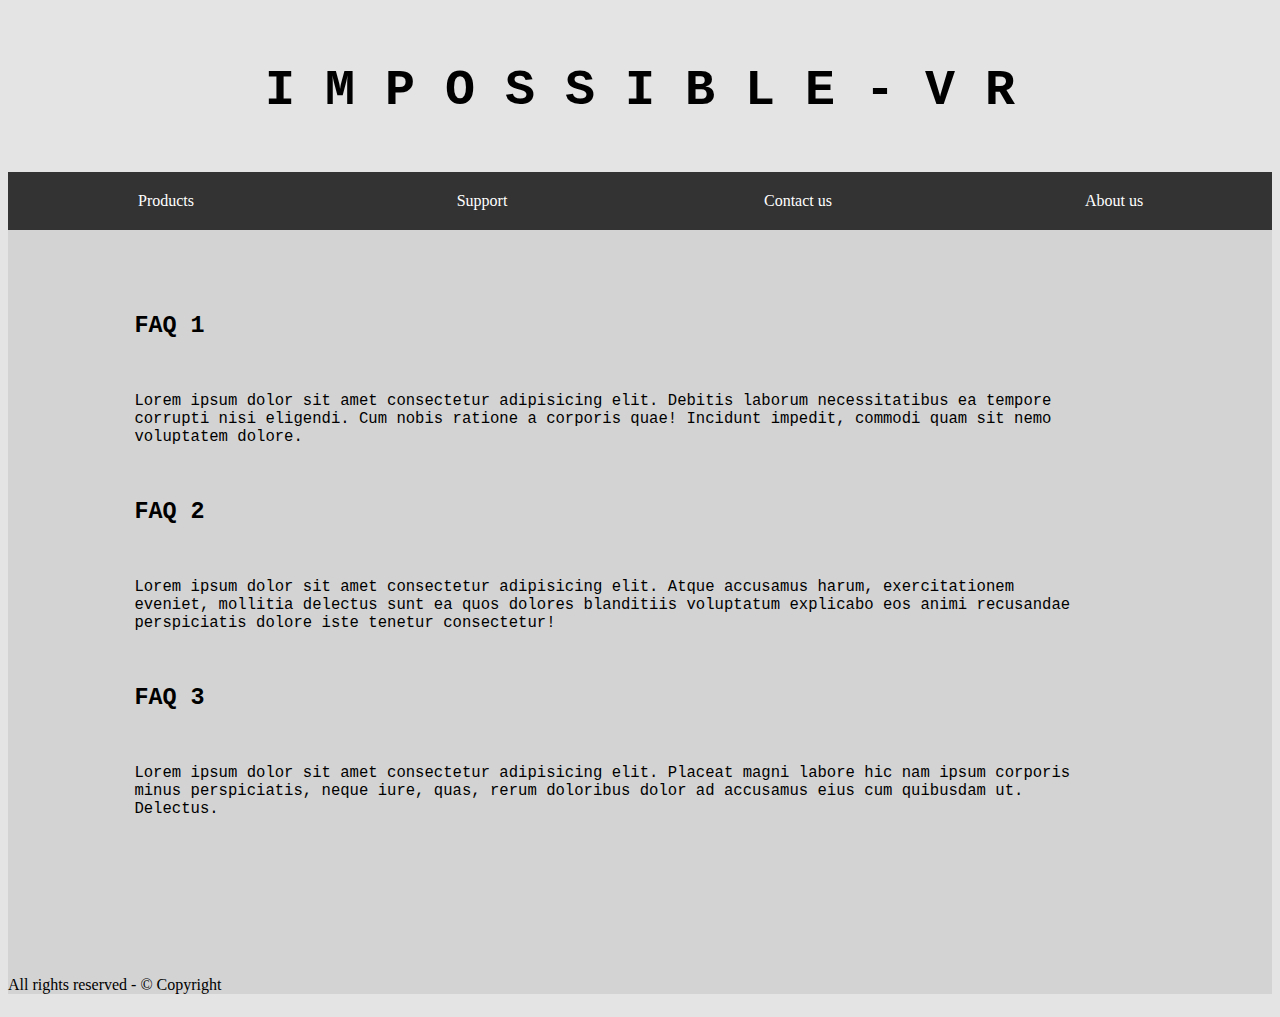
<file: html/s/faq.html>
<!DOCTYPE html> <html lang="en"> <head> <meta charset="UTF-8"> <meta http-equiv="X-UA-Compatible" content="IE=edge"> <meta name="viewport" content="width=device-width, initial-scale=1.0"> <title>Webbutveckling Slutproject - IMPOSSIBLEVR</title> <link href="../../css/basic.css" rel="stylesheet" type="text/css"/> </head> <body> <div class="wrapper"> <header class="header"> <div class="title"> <h1><a href="../../index.html">I M P O S S I B L E - V R</a></h1> </div></header> <header class="mainmenu"> <ul class="navbar"> <li><a href="../products.html">Products</a></li><li class="dropdown"> <a href="../support.html" class="dropbtn">Support</a> <div class="dropdown-content"> <a href="faq.html">FAQ</a> <a href="privacy.html">Privacy Policy</a> </div></li><li class="dropdown"> <a href="../contact.html" class="dropbtn">Contact us</a> <div class="dropdown-content"> <a href="../c/submit.html">Submit a ticket</a> <a href="../c/social.html">Social media</a> </div></li><li><a href="../about.html">About us</a></li></ul> </header> <div class="faq"> <h2>FAQ 1</h2> <br><p> Lorem ipsum dolor sit amet consectetur adipisicing elit. Debitis laborum necessitatibus ea tempore corrupti nisi eligendi. Cum nobis ratione a corporis quae! Incidunt impedit, commodi quam sit nemo voluptatem dolore. </p><br><h2>FAQ 2</h2> <br><p> Lorem ipsum dolor sit amet consectetur adipisicing elit. Atque accusamus harum, exercitationem eveniet, mollitia delectus sunt ea quos dolores blanditiis voluptatum explicabo eos animi recusandae perspiciatis dolore iste tenetur consectetur! </p><br><h2>FAQ 3</h2> <br><p> Lorem ipsum dolor sit amet consectetur adipisicing elit. Placeat magni labore hic nam ipsum corporis minus perspiciatis, neque iure, quas, rerum doloribus dolor ad accusamus eius cum quibusdam ut. Delectus. </p></div><footer class="footer"> <p>All rights reserved - &#169; Copyright</p></footer> </div></body> </html>
</file>
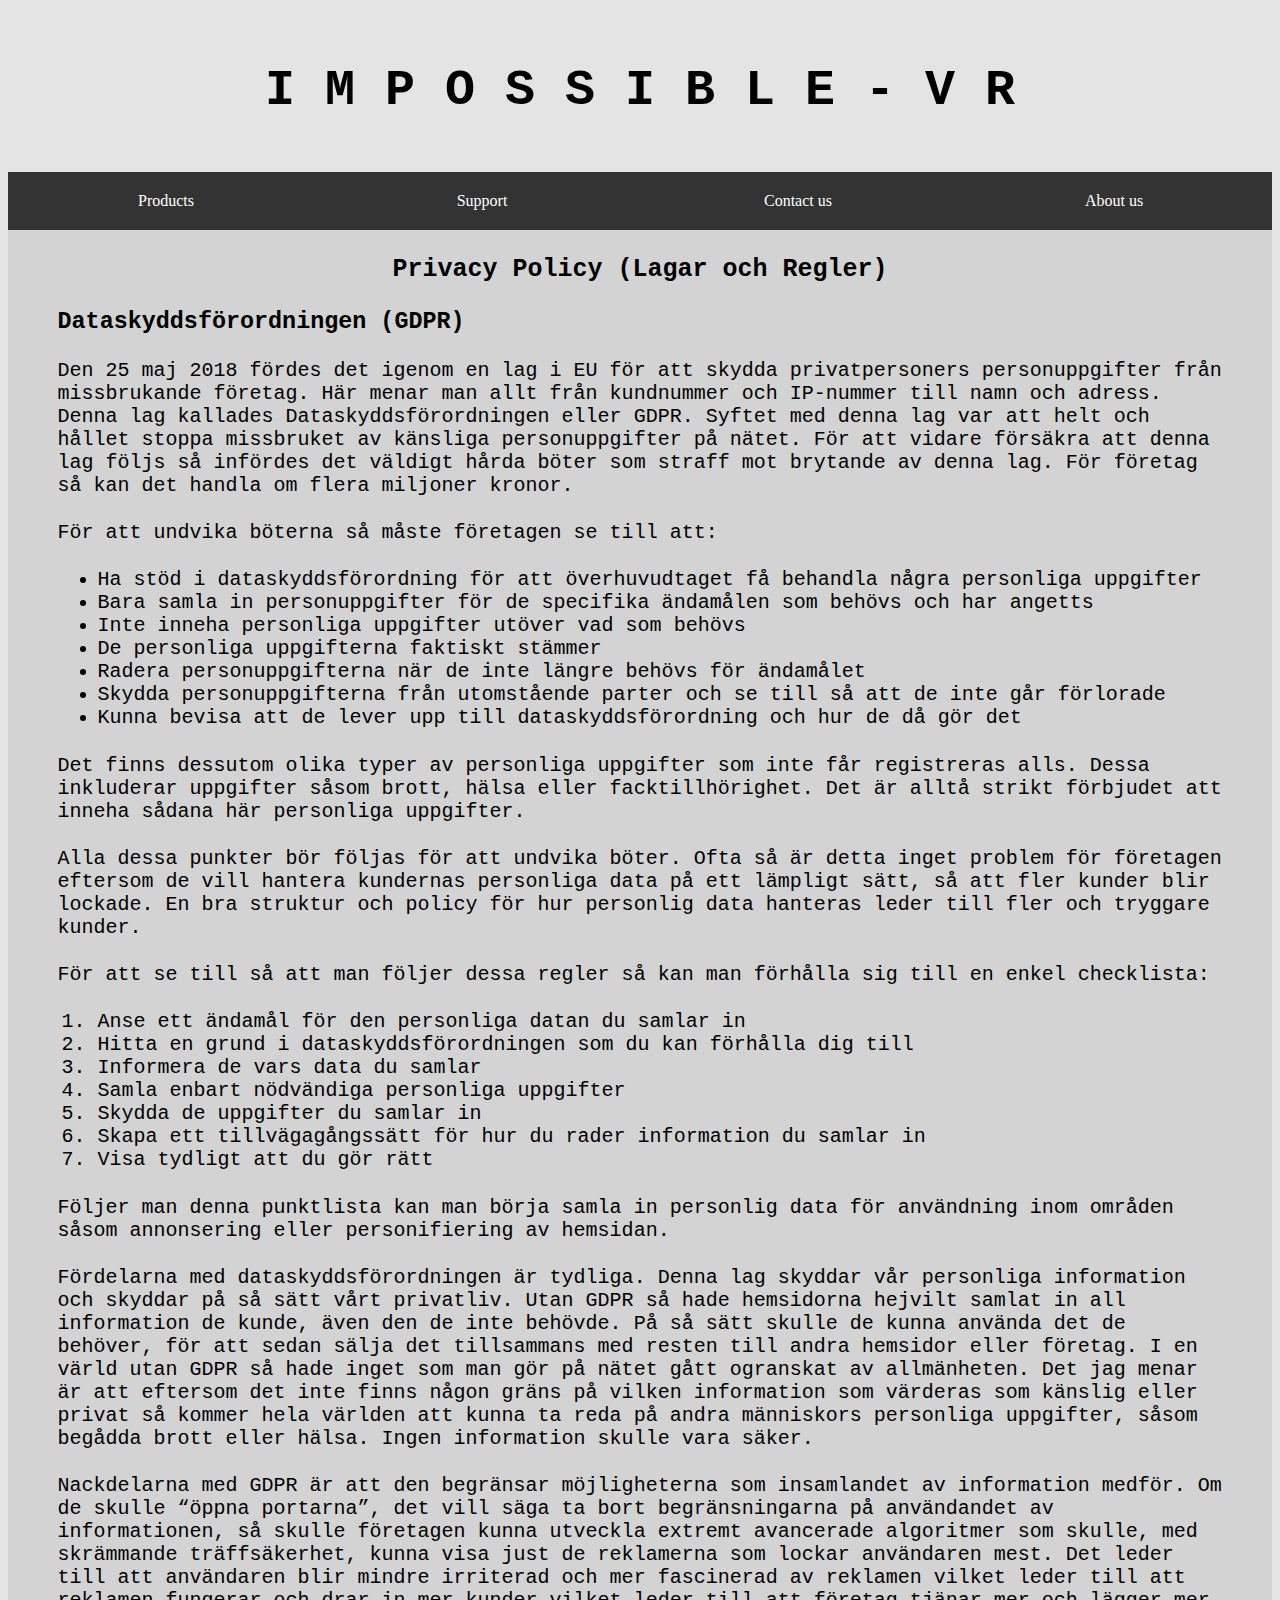
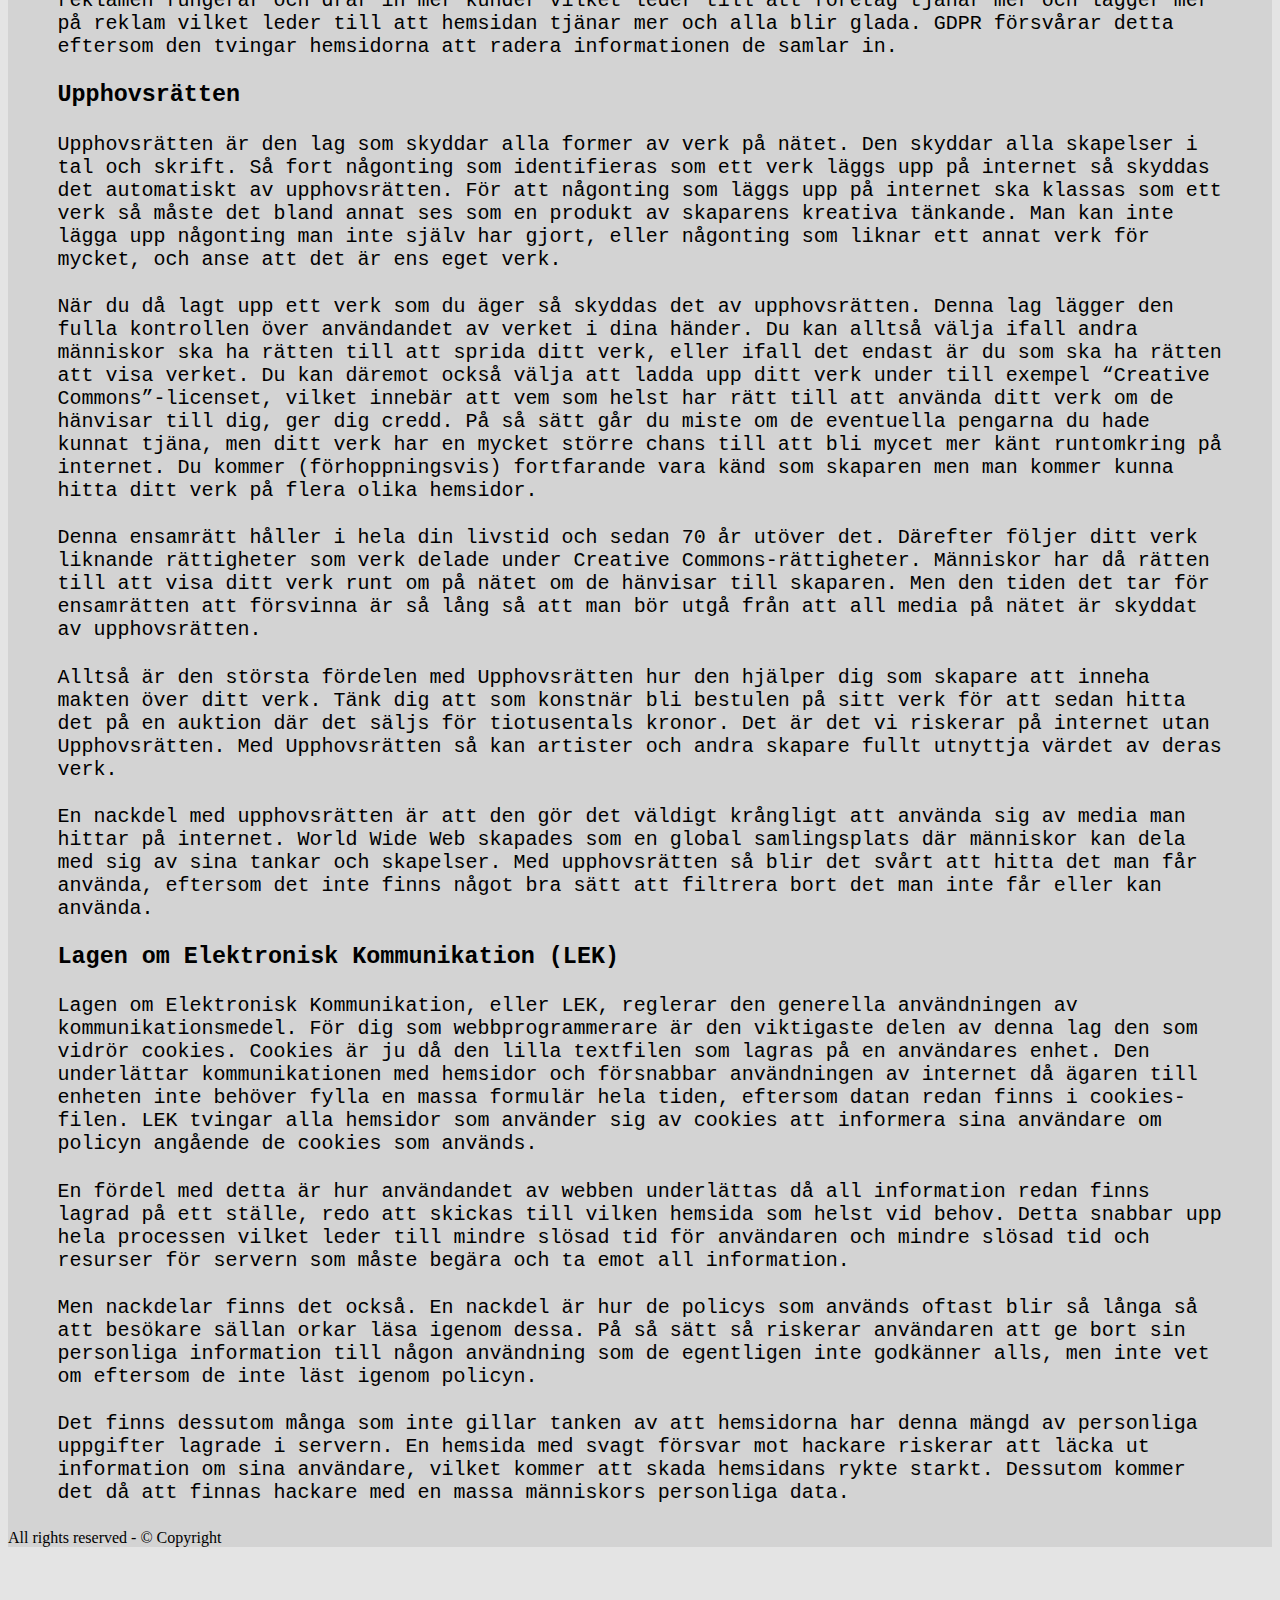
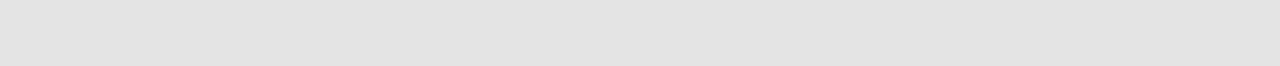
<file: html/s/privacy.html>
<!DOCTYPE html><html lang="en"><head><meta charset="UTF-8"><meta http-equiv="X-UA-Compatible" content="IE=edge"><meta name="viewport" content="width=device-width, initial-scale=1.0"><title>Webbutveckling Slutproject - IMPOSSIBLEVR</title><link href = "../../css/basic.css" rel="stylesheet" type="text/css" /></head><body><div class="wrapper"> <header class="header"><div class="title"><h1><a href="../../index.html">I M P O S S I B L E - V R</a></h1></div> </header> <header class="mainmenu"><ul class="navbar"><li><a href="../products.html">Products</a></li><li class="dropdown"> <a href="../support.html" class="dropbtn">Support</a><div class="dropdown-content"> <a href="faq.html">FAQ</a> <a href="privacy.html">Privacy Policy</a></div></li><li class="dropdown"> <a href="../contact.html" class="dropbtn">Contact us</a><div class="dropdown-content"> <a href="../c/submit.html">Submit a ticket</a> <a href="../c/social.html">Social media</a></div></li><li><a href="../about.html">About us</a></li></ul> </header><div class="privacy"><h2 class="privacy">Privacy Policy (Lagar och Regler)</h2><h3>Dataskyddsförordningen (GDPR)</h3><p class="privacy"> Den 25 maj 2018 fördes det igenom en lag i EU för att skydda privatpersoners personuppgifter från missbrukande företag. Här menar man allt från kundnummer och IP-nummer till namn och adress. Denna lag kallades Dataskyddsförordningen eller GDPR. Syftet med denna lag var att helt och hållet stoppa missbruket av känsliga personuppgifter på nätet. För att vidare försäkra att denna lag följs så infördes det väldigt hårda böter som straff mot brytande av denna lag. För företag så kan det handla om flera miljoner kronor.</p><p class="privacy"> För att undvika böterna så måste företagen se till att:</p><ul class="privacy"><li> Ha stöd i dataskyddsförordning för att överhuvudtaget få behandla några personliga uppgifter</li><li> Bara samla in personuppgifter för de specifika ändamålen som behövs och har angetts</li><li> Inte inneha personliga uppgifter utöver vad som behövs</li><li> De personliga uppgifterna faktiskt stämmer</li><li> Radera personuppgifterna när de inte längre behövs för ändamålet</li><li> Skydda personuppgifterna från utomstående parter och se till så att de inte går förlorade</li><li> Kunna bevisa att de lever upp till dataskyddsförordning och hur de då gör det</li></ul><p class="privacy"> Det finns dessutom olika typer av personliga uppgifter som inte får registreras alls. Dessa inkluderar uppgifter såsom brott, hälsa eller facktillhörighet. Det är alltå strikt förbjudet att inneha sådana här personliga uppgifter.</p><p class="privacy"> Alla dessa punkter bör följas för att undvika böter. Ofta så är detta inget problem för företagen eftersom de vill hantera kundernas personliga data på ett lämpligt sätt, så att fler kunder blir lockade. En bra struktur och policy för hur personlig data hanteras leder till fler och tryggare kunder.</p><p class="privacy"> För att se till så att man följer dessa regler så kan man förhålla sig till en enkel checklista:</p><ol><li> Anse ett ändamål för den personliga datan du samlar in</li><li> Hitta en grund i dataskyddsförordningen som du kan förhålla dig till</li><li> Informera de vars data du samlar</li><li> Samla enbart nödvändiga personliga uppgifter</li><li> Skydda de uppgifter du samlar in</li><li> Skapa ett tillvägagångssätt för hur du rader information du samlar in</li><li> Visa tydligt att du gör rätt</li></ol><p class="privacy"> Följer man denna punktlista kan man börja samla in personlig data för användning inom områden såsom annonsering eller personifiering av hemsidan.</p><p class="privacy"> Fördelarna med dataskyddsförordningen är tydliga. Denna lag skyddar vår personliga information och skyddar på så sätt vårt privatliv. Utan GDPR så hade hemsidorna hejvilt samlat in all information de kunde, även den de inte behövde. På så sätt skulle de kunna använda det de behöver, för att sedan sälja det tillsammans med resten till andra hemsidor eller företag. I en värld utan GDPR så hade inget som man gör på nätet gått ogranskat av allmänheten. Det jag menar är att eftersom det inte finns någon gräns på vilken information som värderas som känslig eller privat så kommer hela världen att kunna ta reda på andra människors personliga uppgifter, såsom begådda brott eller hälsa. Ingen information skulle vara säker.</p><p class="privacy"> Nackdelarna med GDPR är att den begränsar möjligheterna som insamlandet av information medför. Om de skulle “öppna portarna”, det vill säga ta bort begränsningarna på användandet av informationen, så skulle företagen kunna utveckla extremt avancerade algoritmer som skulle, med skrämmande träffsäkerhet, kunna visa just de reklamerna som lockar användaren mest. Det leder till att användaren blir mindre irriterad och mer fascinerad av reklamen vilket leder till att reklamen fungerar och drar in mer kunder vilket leder till att företag tjänar mer och lägger mer på reklam vilket leder till att hemsidan tjänar mer och alla blir glada. GDPR försvårar detta eftersom den tvingar hemsidorna att radera informationen de samlar in.</p><h3>Upphovsrätten</h3><p class="privacy"> Upphovsrätten är den lag som skyddar alla former av verk på nätet. Den skyddar alla skapelser i tal och skrift. Så fort någonting som identifieras som ett verk läggs upp på internet så skyddas det automatiskt av upphovsrätten. För att någonting som läggs upp på internet ska klassas som ett verk så måste det bland annat ses som en produkt av skaparens kreativa tänkande. Man kan inte lägga upp någonting man inte själv har gjort, eller någonting som liknar ett annat verk för mycket, och anse att det är ens eget verk.</p><p class="privacy"> När du då lagt upp ett verk som du äger så skyddas det av upphovsrätten. Denna lag lägger den fulla kontrollen över användandet av verket i dina händer. Du kan alltså välja ifall andra människor ska ha rätten till att sprida ditt verk, eller ifall det endast är du som ska ha rätten att visa verket. Du kan däremot också välja att ladda upp ditt verk under till exempel “Creative Commons”-licenset, vilket innebär att vem som helst har rätt till att använda ditt verk om de hänvisar till dig, ger dig credd. På så sätt går du miste om de eventuella pengarna du hade kunnat tjäna, men ditt verk har en mycket större chans till att bli mycet mer känt runtomkring på internet. Du kommer (förhoppningsvis) fortfarande vara känd som skaparen men man kommer kunna hitta ditt verk på flera olika hemsidor.</p><p class="privacy"> Denna ensamrätt håller i hela din livstid och sedan 70 år utöver det. Därefter följer ditt verk liknande rättigheter som verk delade under Creative Commons-rättigheter. Människor har då rätten till att visa ditt verk runt om på nätet om de hänvisar till skaparen. Men den tiden det tar för ensamrätten att försvinna är så lång så att man bör utgå från att all media på nätet är skyddat av upphovsrätten.</p><p class="privacy"> Alltså är den största fördelen med Upphovsrätten hur den hjälper dig som skapare att inneha makten över ditt verk. Tänk dig att som konstnär bli bestulen på sitt verk för att sedan hitta det på en auktion där det säljs för tiotusentals kronor. Det är det vi riskerar på internet utan Upphovsrätten. Med Upphovsrätten så kan artister och andra skapare fullt utnyttja värdet av deras verk.</p><p class="privacy"> En nackdel med upphovsrätten är att den gör det väldigt krångligt att använda sig av media man hittar på internet. World Wide Web skapades som en global samlingsplats där människor kan dela med sig av sina tankar och skapelser. Med upphovsrätten så blir det svårt att hitta det man får använda, eftersom det inte finns något bra sätt att filtrera bort det man inte får eller kan använda.</p><h3>Lagen om Elektronisk Kommunikation (LEK)</h3><p class="privacy"> Lagen om Elektronisk Kommunikation, eller LEK, reglerar den generella användningen av kommunikationsmedel. För dig som webbprogrammerare är den viktigaste delen av denna lag den som vidrör cookies. Cookies är ju då den lilla textfilen som lagras på en användares enhet. Den underlättar kommunikationen med hemsidor och försnabbar användningen av internet då ägaren till enheten inte behöver fylla en massa formulär hela tiden, eftersom datan redan finns i cookies-filen. LEK tvingar alla hemsidor som använder sig av cookies att informera sina användare om policyn angående de cookies som används.</p><p class="privacy"> En fördel med detta är hur användandet av webben underlättas då all information redan finns lagrad på ett ställe, redo att skickas till vilken hemsida som helst vid behov. Detta snabbar upp hela processen vilket leder till mindre slösad tid för användaren och mindre slösad tid och resurser för servern som måste begära och ta emot all information.</p><p class="privacy"> Men nackdelar finns det också. En nackdel är hur de policys som används oftast blir så långa så att besökare sällan orkar läsa igenom dessa. På så sätt så riskerar användaren att ge bort sin personliga information till någon användning som de egentligen inte godkänner alls, men inte vet om eftersom de inte läst igenom policyn.</p><p class="privacy"> Det finns dessutom många som inte gillar tanken av att hemsidorna har denna mängd av personliga uppgifter lagrade i servern. En hemsida med svagt försvar mot hackare riskerar att läcka ut information om sina användare, vilket kommer att skada hemsidans rykte starkt. Dessutom kommer det då att finnas hackare med en massa människors personliga data.</p></div> <footer class="footer"><p>All rights reserved - &#169; Copyright</p> </footer></div></body></html>
</file>
<file: css/index.css>
html{background-color:#e4e4e4}.title{width:100%;background-color:#e4e4e4;padding:20px 0}.title a{text-decoration:none;color:#000}.title a:hover{text-decoration:none}body{background:#cd00ff;background:linear-gradient(90deg,#cd00ff 0,#ff002c 100%)}h1{text-align:center;font-family:monospace;font-size:50px}.navbar{list-style-type:none;margin:0;padding:0;overflow:hidden;background-color:#333}.navbar li a{display:block;color:#000;text-align:center;padding:8px 16px;text-decoration:none}.navbar li a:hover{background-color:#111}.navbar li{float:left;width:25%}.dropbtn,.navbar li a{display:ruby-base-container;color:#fff;text-align:center;text-align:-moz-center;padding:20px 0;-moz-padding:20px 0;text-decoration:none}.dropdown:hover .dropbtn,li a:hover{background-color:#003cff}li.dropdown{display:inline-block}img{max-width:100%;height:auto;border-radius:15px}.dropdown-content{display:none;position:absolute;background-color:#d3d3d3;width:inherit;box-shadow:0 14px 50px 0 rgba(0,0,0,.5);z-index:1}.dropdown-content a{color:#000;padding:12px 16px;text-decoration:none;display:block;text-align:left}@media only screen and (max-width:560px){body{background-color:#00f}h1{font-size:40px}}@media only screen and (max-width:800px){.flexbox{flex-direction:column}.flexbox-text{margin:auto;text-align:center}.flexbox div{max-width:100%}}@media only screen and (min-width:801px){.flexbox div{max-width:50%}}@media only screen and (max-width:440px){h1{font-size:20px}}@media only screen and (max-width:500px){.dropdown-content{font-size:10%}}.dropdown:hover .dropdown-content{display:block}.flexbox{display:flex}.flexbox div{padding:20px 5px 20px 5px}.flexbox-text{font-size:25px;font-family:monospace}.flexbox-img{margin-left:auto;margin-right:auto;position:relative;max-width:50%;height:100%}.slider-button{border:1px;display:inline-block;padding:10px 10px;vertical-align:middle;overflow:hidden;text-decoration:none;color:navy;background-color:rgba(255,255,255,.3);text-align:center;cursor:pointer;white-space:nowrap;position:absolute;top:50%;transform:translate(0,-50%);-ms-transform:translate(0,-50%)}.slider-button:hover{color:#fff;background-color:navy}@media screen and (max-width:600px){.slider-button{padding:25px 25px}}.display-left{left:1%;border-radius:0 15px 15px 0}.display-right{right:1%;border-radius:15px 0 0 15px}
</file>
<file: css/basic.css>
html{background-color:#e4e4e4}.title{width:100%;background-color:#e4e4e4;padding:20px 0}.title a{text-decoration:none;color:#000}.title a:hover{text-decoration:none}body{background-color:#d3d3d3}h1{text-align:center;font-family:monospace;font-size:50px}.navbar{list-style-type:none;margin:0;padding:0;overflow:hidden;background-color:#333}.navbar li a{display:block;color:#000;text-align:center;padding:8px 16px;text-decoration:none}.navbar li a:hover{background-color:#111}.navbar li{float:left;width:25%}.dropbtn,.navbar li a{display:ruby-base-container;color:#fff;text-align:center;padding:20px 0;text-decoration:none}.dropdown:hover .dropbtn,li a:hover{background-color:#003cff}li.dropdown{display:inline-block}.dropdown-content{display:none;position:absolute;background-color:#d3d3d3;width:inherit;box-shadow:0 14px 50px 0 rgba(0,0,0,.5);z-index:1}.dropdown-content a{color:#000;padding:12px 16px;text-decoration:none;display:block;text-align:left}@media only screen and (max-width:500px){.dropdown-content{font-size:10%}}.dropdown:hover .dropdown-content{display:block}.contact{font-size:30px;font-family:monospace;margin:5% 2%}.contact h2{text-align:center}.support{text-align:center;font-size:30px;font-family:monospace;font-weight:bolder;padding:5% 10px 10% 10px;margin:2%}.faq{text-align:left;font-family:monospace;font-size:larger;padding:5% 0 10% 0;max-width:75%;margin:0 10%}.faq h2{font-weight:bolder}.privacy{font-size:20px;font-family:monospace;margin:2%}.privacy h2{text-align:center;font-size:25px;font-weight:bolder}.privacy ol,h3,ul{margin:2%}.about{font-family:sans-serif;margin:5%}.about>h2{text-align:center}
</file>
<file: css/products.css>
html{background-color:rgb(228,228,228)}.title{width:100%;background-color:rgb(228,228,228);padding:20px 0}.title a{text-decoration:none;color:#000}.title a:hover{text-decoration:none}body{background-color:rgb(228,228,228)}h1{text-align:center;font-family:monospace;font-size:50px}.navbar{list-style-type:none;margin:0;padding:0;overflow:hidden;background-color:#333}.navbar li a{display:block;color:#000;text-align:center;padding:8px 16px;text-decoration:none}.navbar li a:hover{background-color:#111}.navbar li{float:left;width:25%}.navbar li a,.dropbtn{display:ruby-base-container;color:#fff;text-align:center;padding:20px 0;text-decoration:none}li a:hover,.dropdown:hover .dropbtn{background-color:rgb(0,60,255)}li.dropdown{display:inline-block}.dropdown-content{display:none;position:absolute;background-color:lightgrey;width:inherit;box-shadow:0 14px 50px 0 rgba(0,0,0,.5);z-index:1}.dropdown-content a{color:#000;padding:12px 16px;text-decoration:none;display:block;text-align:left}@media only screen and (max-width:500px){.dropdown-content{font-size:10%}}.dropdown:hover .dropdown-content{display:block}.container{margin:20px auto;width:100%;height:100%;background-color:rgb(228,228,228);display:grid;grid-template-columns:50% 50%;grid-row:auto auto;grid-column-gap:20px;grid-row-gap:20px}.item{background-color:#333;padding:20px;border-radius:10px;color:rgb(228,228,228);display:flex;align-items:center;justify-content:center}img{max-width:95%;max-height:auto;border-radius:10åx}.item-text{font-family:monospace;flex-direction:column;font-size:30px}
</file>
<file: css/social.css>
html{background-color:rgb(228,228,228)}.title{width:100%;background-color:rgb(228,228,228);padding:20px 0}.title a{text-decoration:none;color:#000}.title a:hover{text-decoration:none}body{background-color:lightgray}h1{text-align:center;font-family:monospace;font-size:50px}.navbar{list-style-type:none;margin:0;padding:0;overflow:hidden;background-color:#333}.navbar li a{display:block;color:#000;text-align:center;padding:8px 16px;text-decoration:none}.navbar li a:hover{background-color:#111}.navbar li{float:left;width:25%}.navbar li a,.dropbtn{display:ruby-base-container;color:#fff;text-align:center;padding:20px 0;text-decoration:none}li a:hover,.dropdown:hover .dropbtn{background-color:rgb(0,60,255)}li.dropdown{display:inline-block}.dropdown-content{display:none;position:absolute;background-color:lightgrey;width:inherit;box-shadow:0 14px 50px 0 rgba(0,0,0,.5);z-index:1}.dropdown-content a{color:#000;padding:12px 16px;text-decoration:none;display:block;text-align:left}@media only screen and (max-width:500px){.dropdown-content{font-size:10%}}.dropdown:hover .dropdown-content{display:block}.tableitem{text-align:center;font-size:30px;font-family:monospace;font-weight:bolder;padding:5% 10px 10% 10px;margin:auto}th,td{border:20px solid rgba(0,0,0,.5);border-radius:20px 20px 20px 0;padding:20px 200px}table,th,td{border-collapse:separate;border-spacing:0 50px;margin:auto}
</file>
<file: css/submit.css>
html{background-color:rgb(228,228,228)}.title{width:100%;background-color:rgb(228,228,228);padding:20px 0}.title a{text-decoration:none;color:#000}.title a:hover{text-decoration:none}body{background-color:lightgray}h1{text-align:center;font-family:monospace;font-size:50px}.navbar{list-style-type:none;margin:0;padding:0;overflow:hidden;background-color:#333}.navbar li a{display:block;color:#000;text-align:center;padding:8px 16px;text-decoration:none}.navbar li a:hover{background-color:#111}.navbar li{float:left;width:25%}.navbar li a,.dropbtn{display:ruby-base-container;color:#fff;text-align:center;padding:20px 0;text-decoration:none}li a:hover,.dropdown:hover .dropbtn{background-color:rgb(0,60,255)}li.dropdown{display:inline-block}.dropdown-content{display:none;position:absolute;background-color:lightgrey;width:inherit;box-shadow:0 14px 50px 0 rgba(0,0,0,.5);z-index:1}.dropdown-content a{color:#000;padding:12px 16px;text-decoration:none;display:block;text-align:left}@media only screen and (max-width:500px){.dropdown-content{font-size:10%}}.dropdown:hover .dropdown-content{display:block}.form{height:300px;display:flex;margin:30px 5% 200px 5%;flex-direction:column;justify-content:space-between}input{width:100%}input:focus{background-color:rgb(209,221,255);border:3px solid rgb(164,164,255)}.brief{font-size:20px;padding:10px 5px}.ext{font-size:15px;padding:10px 5px 75px 5px}select{width:101%;padding:16px 20px;border:none;border-radius:4px;background-color:#f1f1f1;font-size:20px}input[type=submit]{margin:auto;height:50px;width:25%;float:right}.submit-done{padding:200px}.done1,.done2{text-align:center;font-family:monospace}.done2{font-size:25px}h2{text-align:center}
</file>
